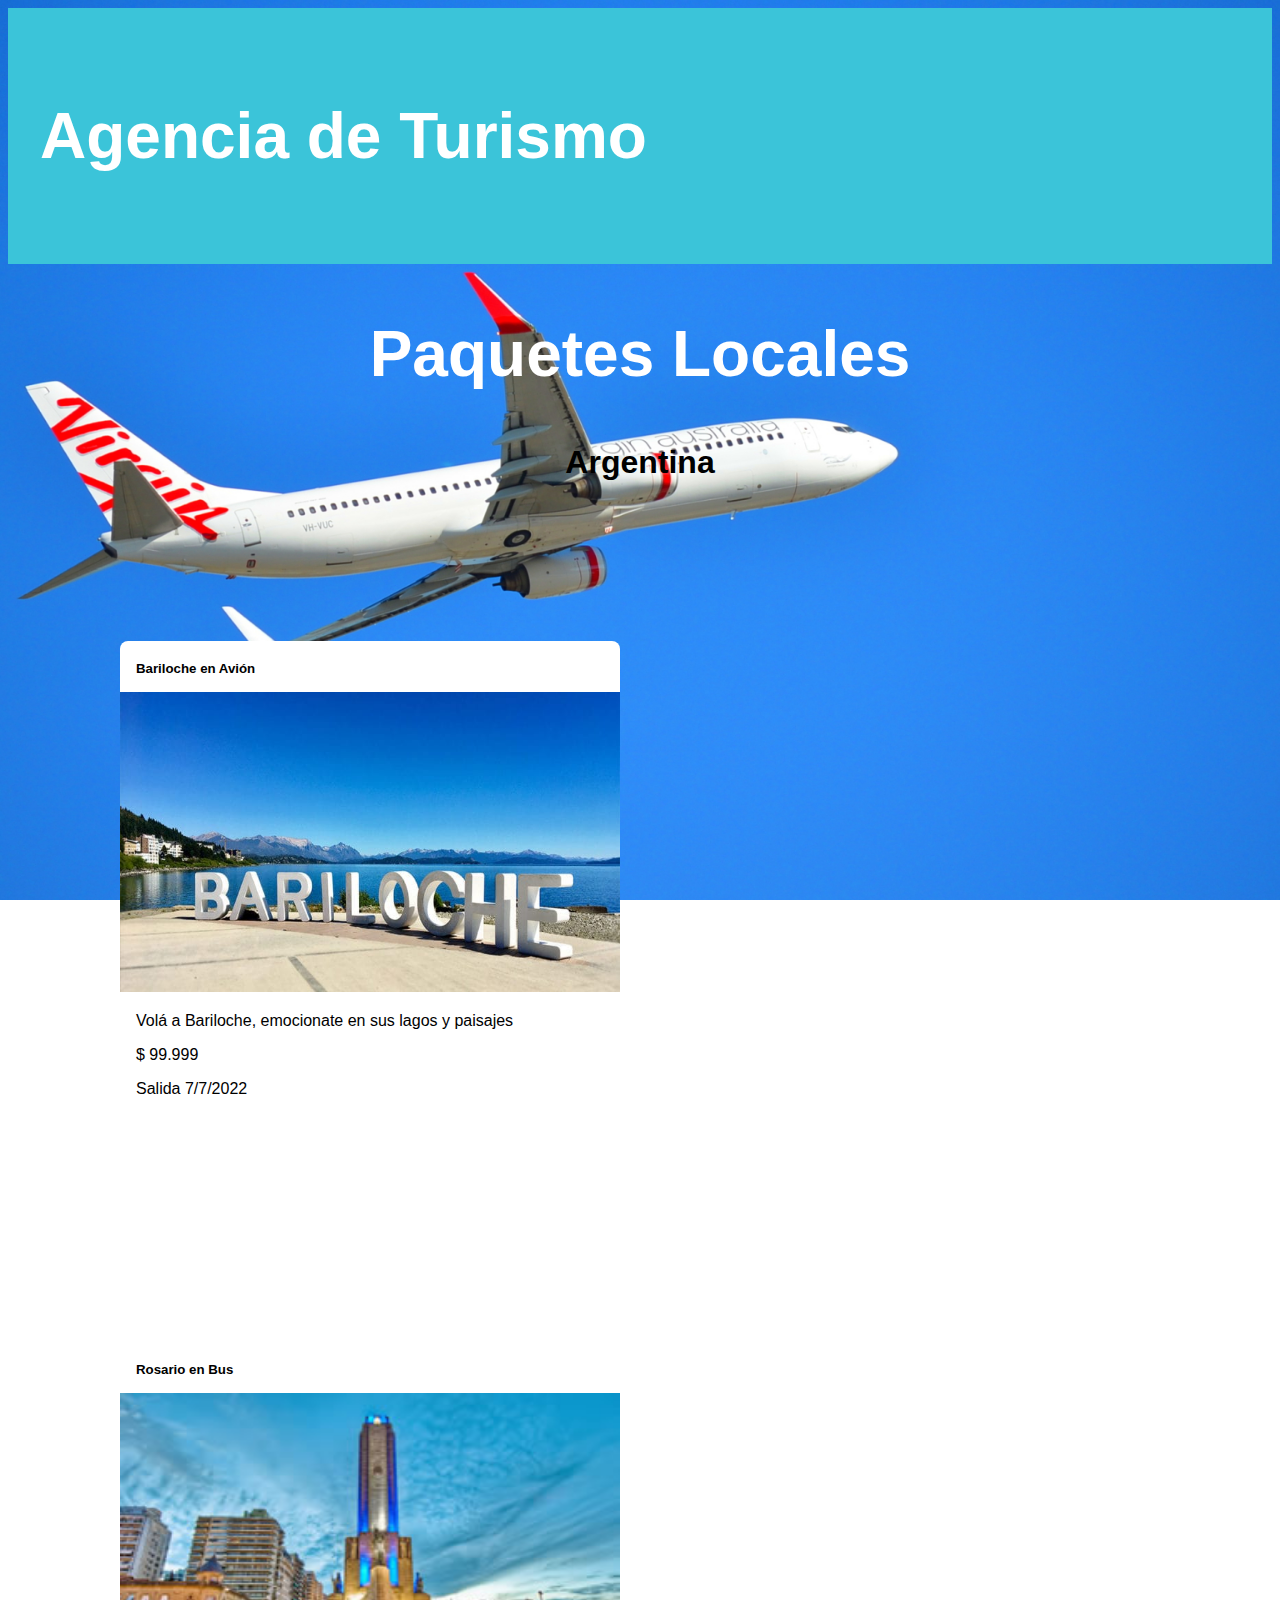
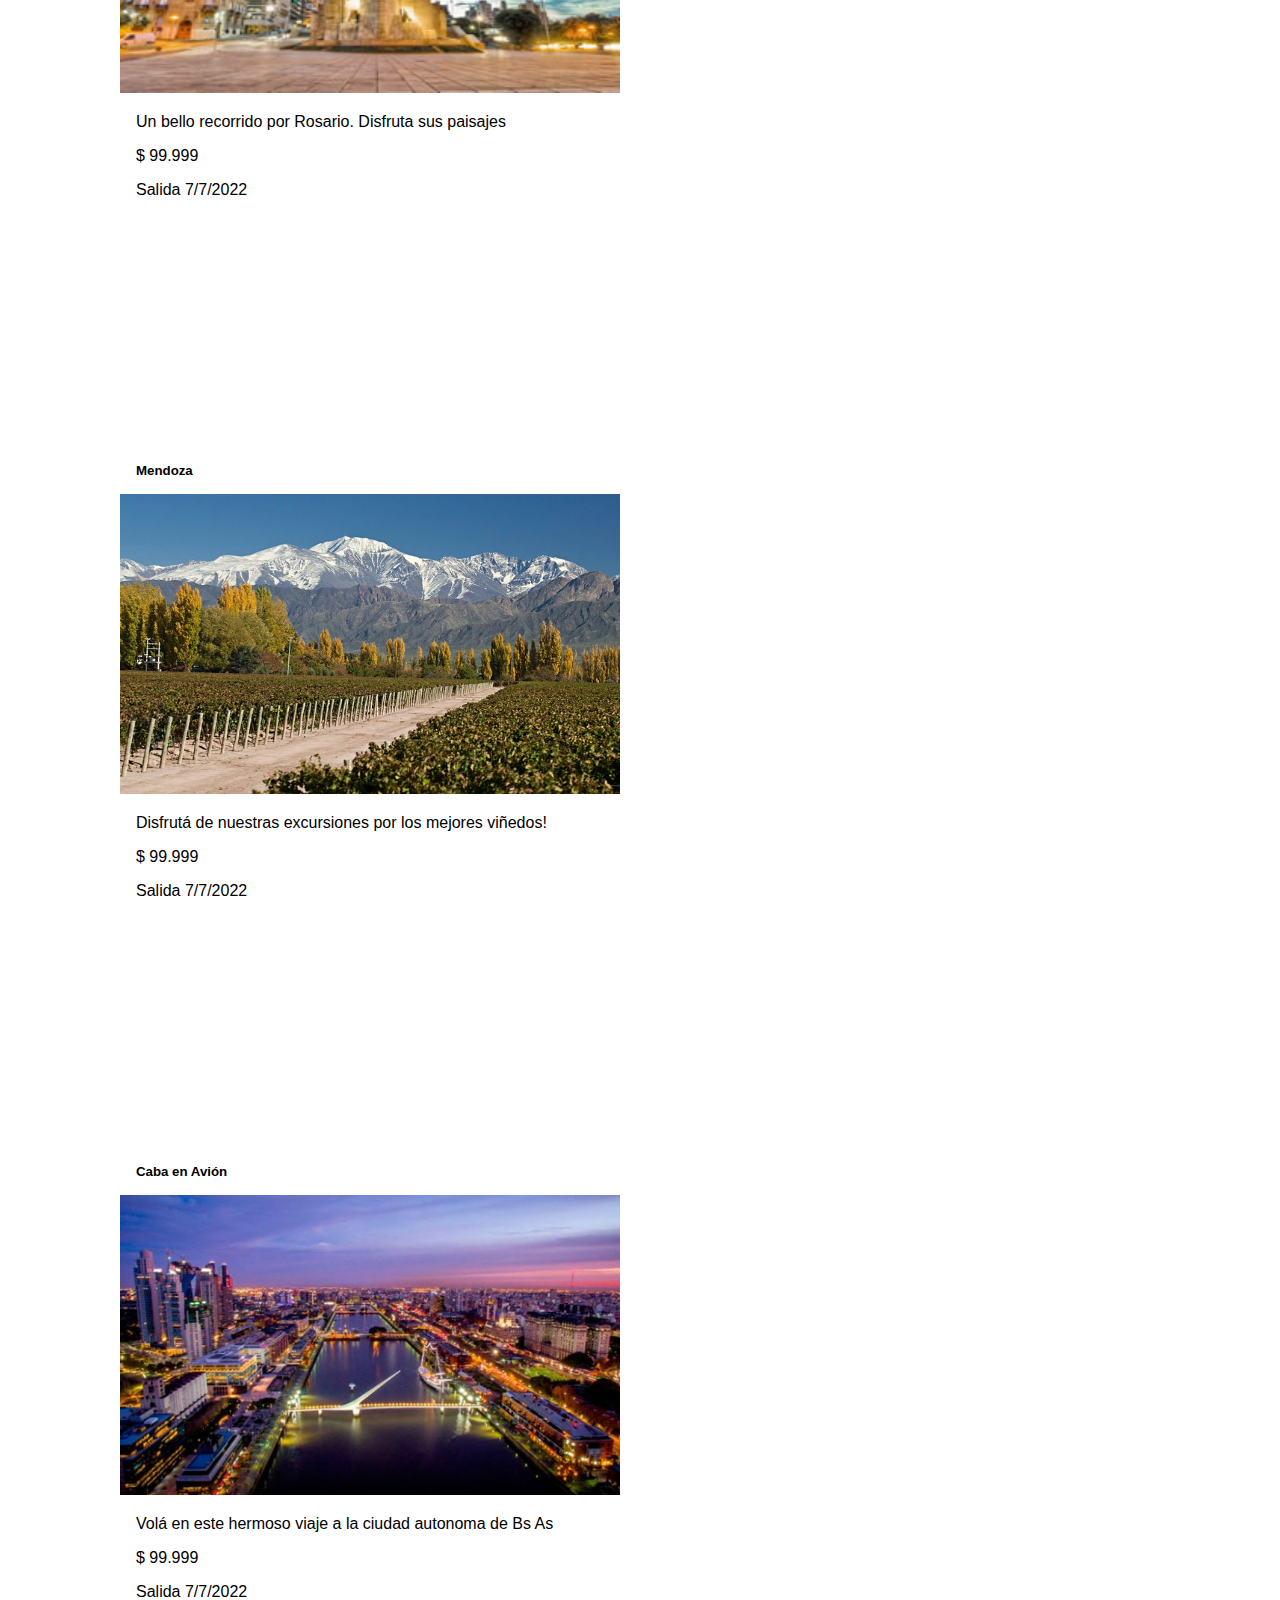
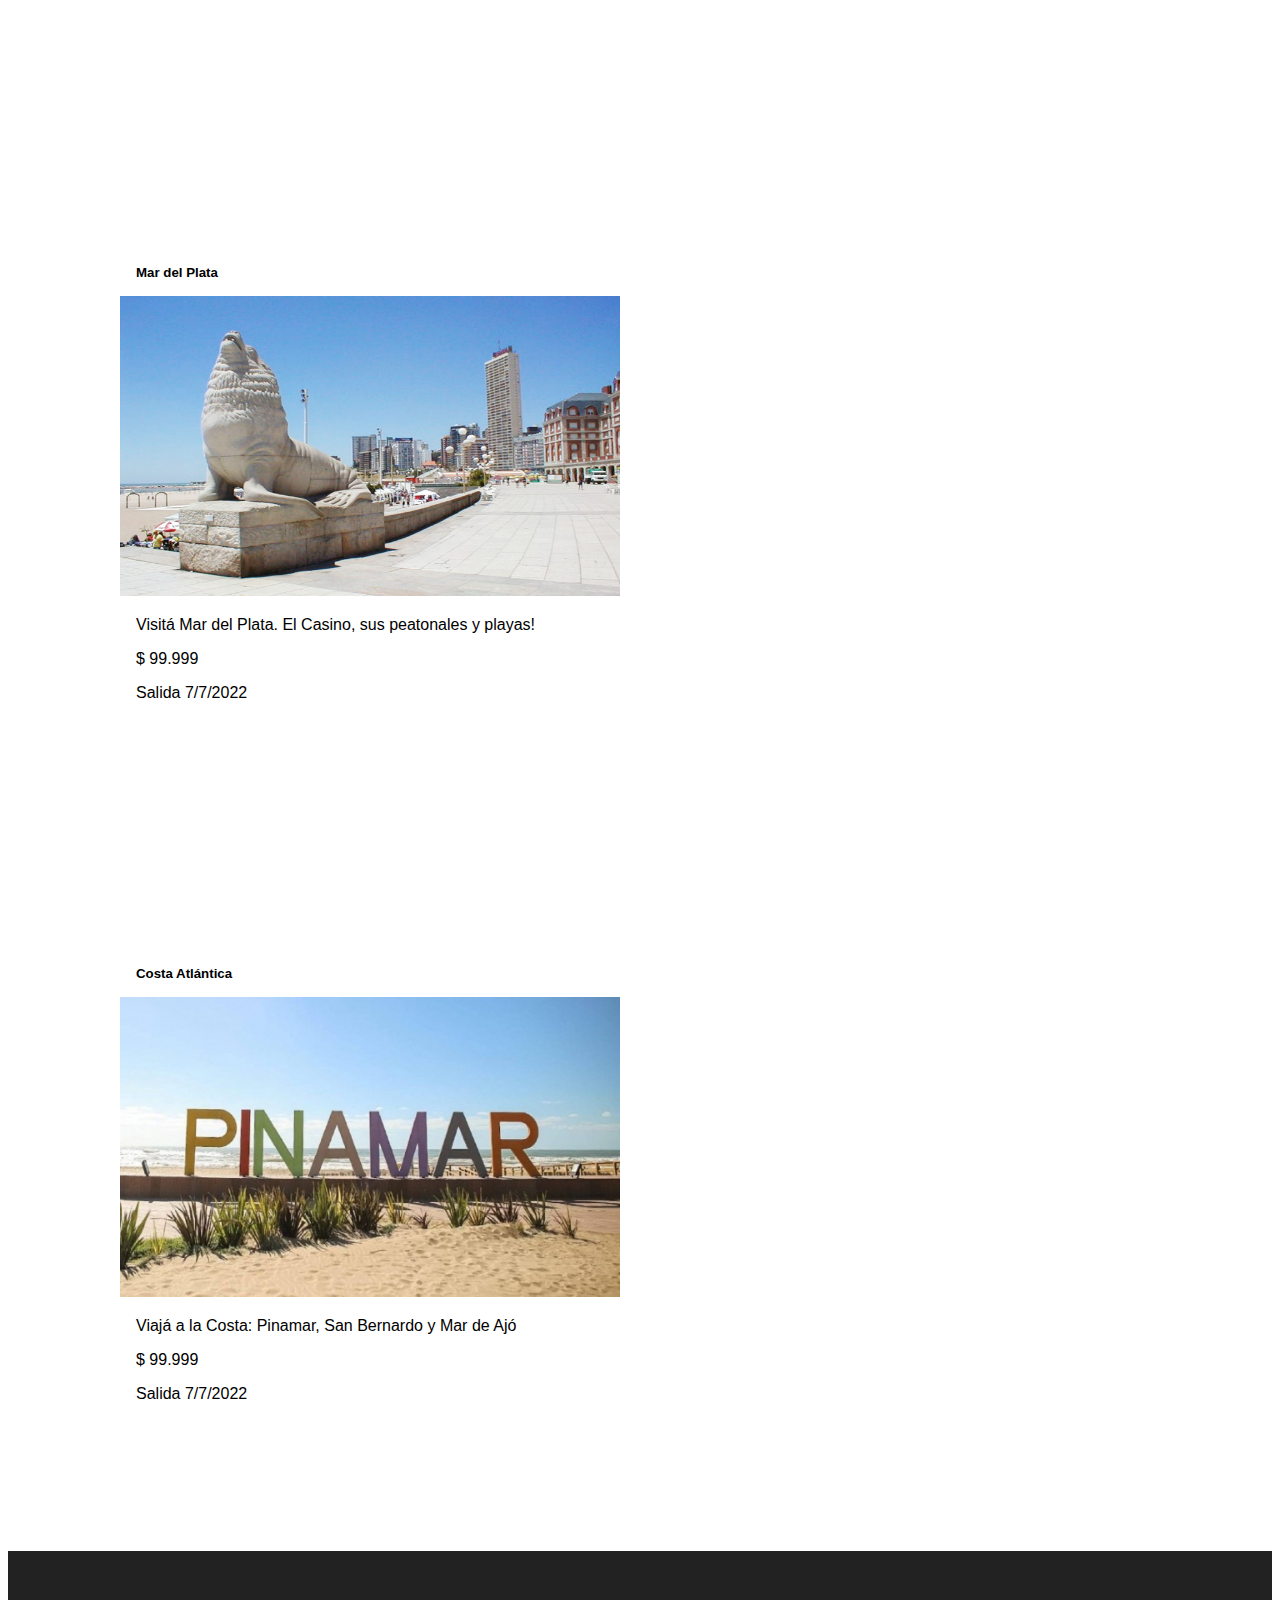
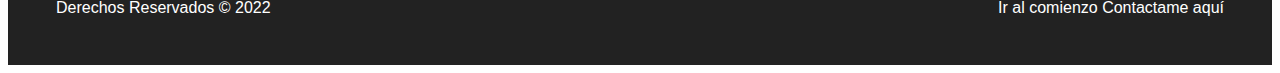
<file: src/main/resources/static/argentina.html>
<!DOCTYPE html>

<html>
    <head>
        <title>TODO supply a title</title>
        <meta charset="UTF-8">
        <link href="css/argentina.css" rel="stylesheet" type="text/css"/>
    </head>
    <body>
        <header id="titulo">
            <h1>Agencia de Turismo</h1> 

            <ul class="social-icons" id="l2">
                <li><a href="index.html" class="social-icon"><i class="fa fa fa-home">Home</i></a></li>
                <li><a href="argentina.html" class="social-icon">Argentina <i></i></a></li>
                <li><a href="destinos.html" class="social-icon">Destinos <i></i></a></li>
                <li><a href="hoteles.html" class="social-icon">Hoteles <i></i></a></li>
                <li><a href="mailto:angelo3322as@gmail.com" class="social-icon"><i class="fa fa-google-plus"></i>Correo</a></li>
            </ul>

        </header>
        
        <h2><span style="color: white">Paquetes Locales</span></h2>
        
        <h3><span style="color: black">Argentina</span></h3>
        
        <main class="main">
            <section class="container">

                <div class="forma">

                    <div class="item" id="item1">
                        <article class="post">
                            <h5>Bariloche en Avión</h5>
                            <img src="images/bariloche.jpg" width="500" height="300">
                            <p>Volá a Bariloche, emocionate en sus lagos 
                                y paisajes</p>
                            <p>$ 99.999</p>
                            <p>Salida 7/7/2022</p>
                        </article>
                    </div>

                    <div class="item" id="item1">
                        <article class="post">
                            <h5>Rosario en Bus</h5>

                            <img src="images/rosario.jpg" width="500" height="300">
                            <p>Un bello recorrido por Rosario. Disfruta 
                                sus paisajes</p>
                            <p>$ 99.999</p>
                            <p>Salida 7/7/2022</p>
                        </article>
                    </div>

                    <div class="item" id="item1">
                        <article class="post">
                            <h5>Mendoza</h5>
                            <img src="images/mendoza.jpg" width="500" height="300">
                            <p>Disfrutá de nuestras excursiones por los 
                                mejores viñedos!</p>
                            <p>$ 99.999</p>
                            <p>Salida 7/7/2022</p>
                        </article>
                    </div>

                    <div class="item" id="item1">
                        <article class="post">
                            <h5>Caba en Avión</h5>
                            <img src="images/cabaavion.jpg" width="500" height="300">
                            <p>Volá en este hermoso viaje a la ciudad 
                                autonoma de Bs As</p>
                            <p>$ 99.999</p>
                            <p>Salida 7/7/2022</p>
                        </article>
                    </div>

                    <div class="item" id="item1">
                        <article class="post">
                            <h5>Mar del Plata</h5>
                            <img src="images/mardelplata.jpg" width="500" height="300">
                            <p>Visitá Mar del Plata. El Casino, sus 
                                peatonales y playas!</p>
                            <p>$ 99.999</p>
                            <p>Salida 7/7/2022</p>
                        </article>
                    </div>

                    <div class="item" id="item1">
                        <article class="post">
                            <h5>Costa Atlántica</h5>
                            <img src="images/pinamar.jpg" width="500" height="300">
                            <p>Viajá a la Costa: Pinamar, San Bernardo y 
                                Mar de Ajó</p>
                            <p>$ 99.999</p>
                            <p>Salida 7/7/2022</p>
                        </article>
                    </div>
                </div>
            </section>
        </main>
        <footer>
            <section>
            <a href="#titulo">Ir al comienzo</a>
            <a href="mailto:angelo3322as@gmail.com">Contactame aquí</a>
            </section>
            <p>Derechos Reservados &COPY; 2022</p>
        </footer>
    </body>
</html>
</file>
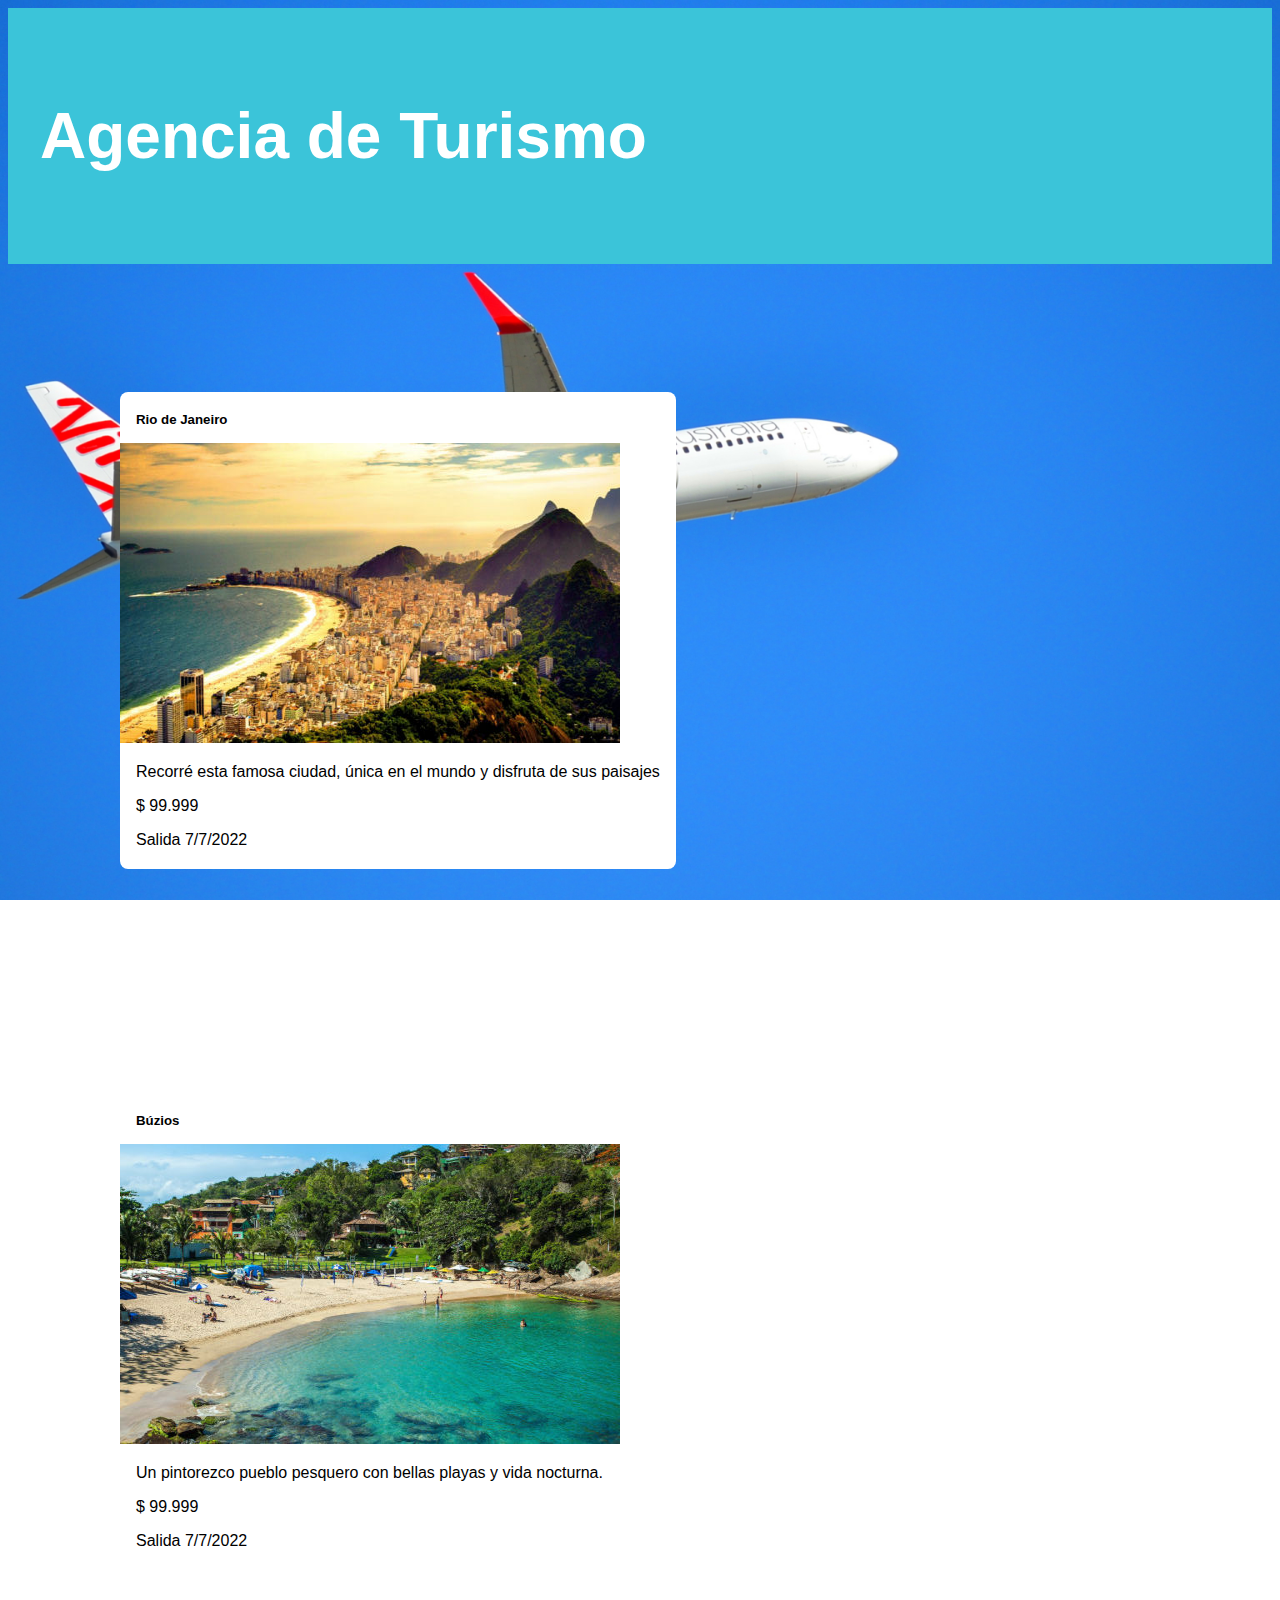
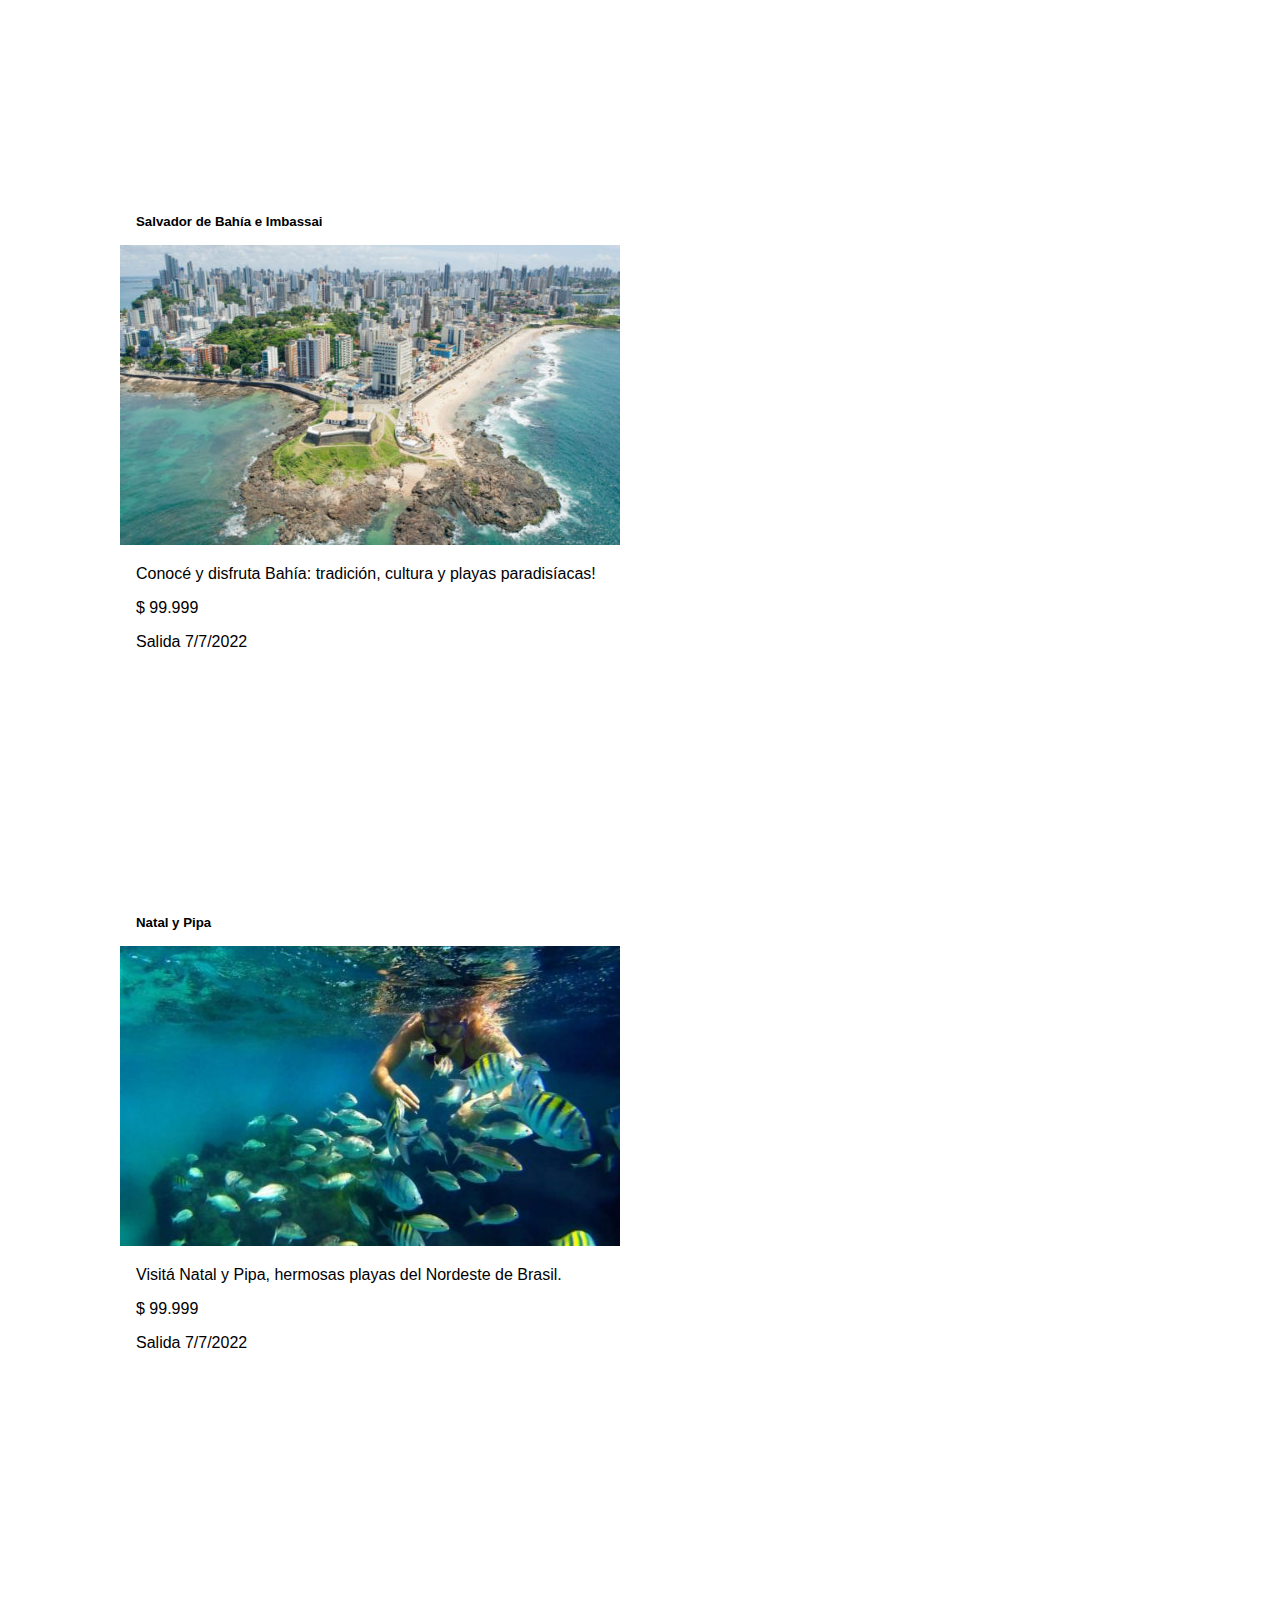
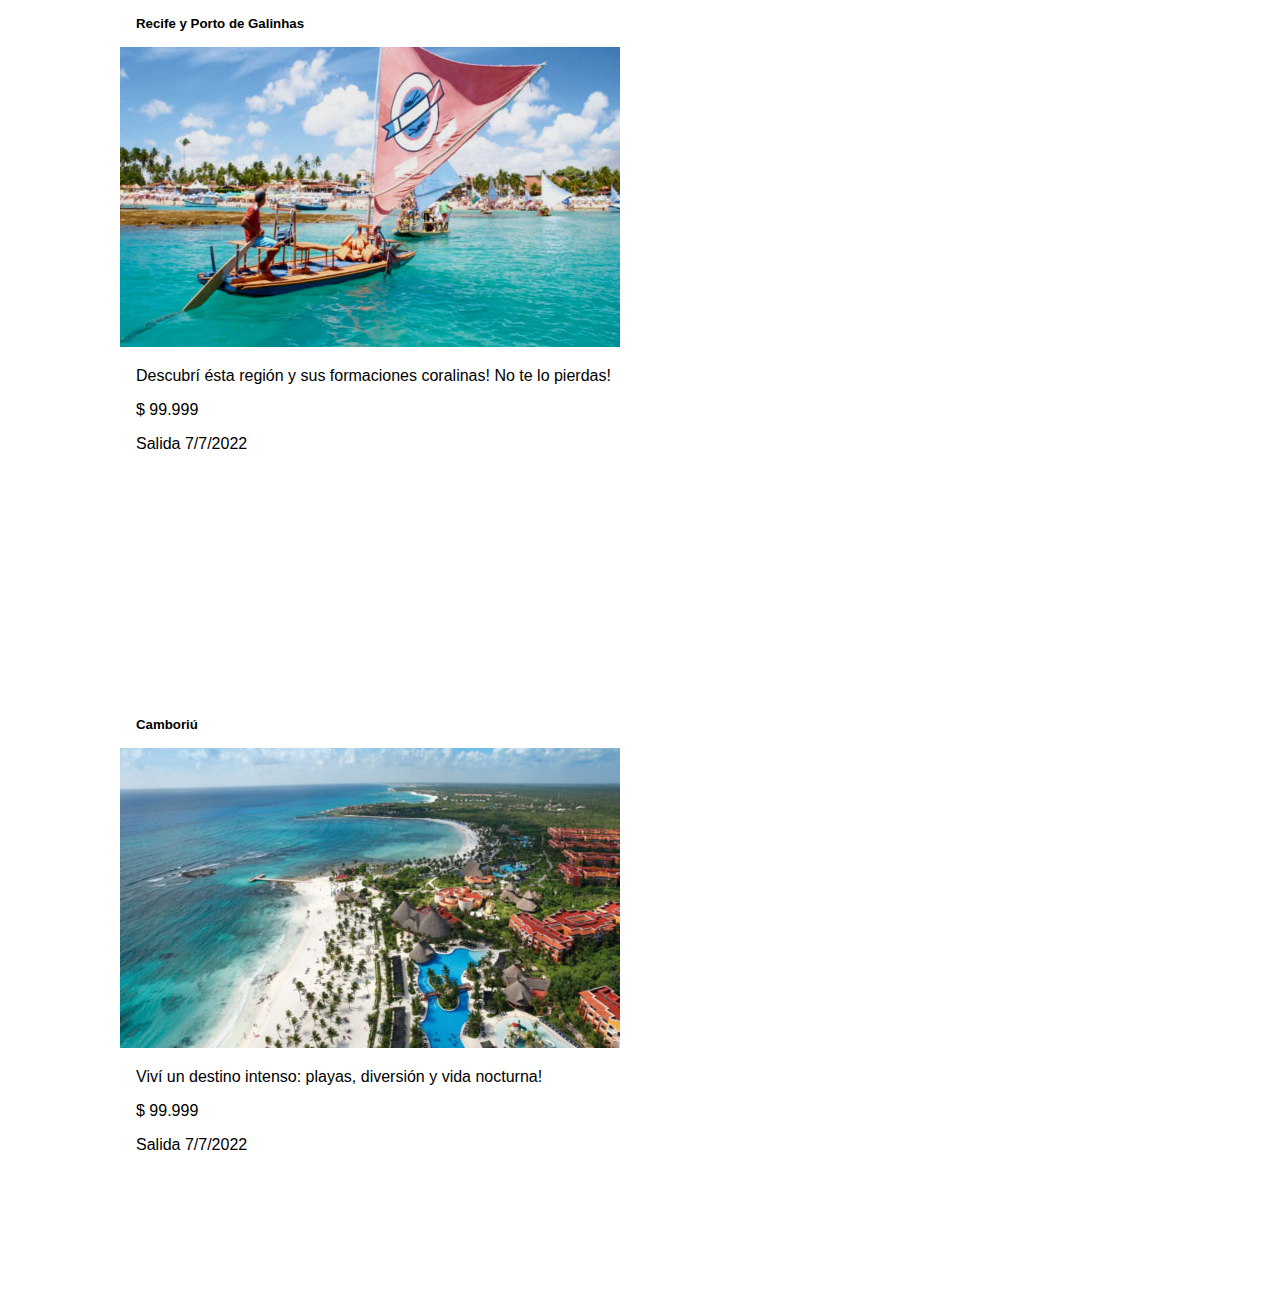
<file: src/main/resources/static/brasil.html>
<!DOCTYPE html>

<html>
    <head>
        <title>TODO supply a title</title>
        <meta charset="UTF-8">
        <meta name="viewport" content="width=device-width, initial-scale=1.0">
        <link href="css/brasil.css" rel="stylesheet" type="text/css"/>
    </head>
    <body>
        <header id="titulo">
            <h1>Agencia de Turismo</h1> 

            <ul class="social-icons" id="l2">
                <li><a href="index.html" class="social-icon"><i class="fa fa fa-home">Home</i></a></li>
                <li><a href="argentina.html" class="social-icon">Argentina <i></i></a></li>
                <li><a href="destinos.html" class="social-icon">Destinos <i></i></a></li>
                <li><a href="hoteles.html" class="social-icon">Hoteles <i></i></a></li>
                <li><a href="mailto:angelo3322as@gmail.com" class="social-icon"><i class="fa fa-google-plus"></i>Correo</a></li>
            </ul>

        </header>
        <main class="main">
            <section class="container">

                <div class="forma">

                    <div class="item" id="item1">
                        <article class="post">
                            <h5>Rio de Janeiro</h5>
                            <img src="img/janeiro.jpg" width="500" height="300">
                            <p>Recorré esta famosa ciudad, única en el mundo y 
                                disfruta de sus paisajes</p>
                            <p>$ 99.999</p>
                            <p>Salida 7/7/2022</p>
                        </article>
                    </div>

                    <div class="item" id="item1">
                        <article class="post">
                            <h5>Búzios</h5>

                            <img src="img/buzios.jpg" width="500" height="300">
                            <p>Un pintorezco pueblo pesquero con bellas playas 
                                y vida nocturna.</p>
                            <p>$ 99.999</p>
                            <p>Salida 7/7/2022</p>
                        </article>
                    </div>

                    <div class="item" id="item1">
                        <article class="post">
                            <h5>Salvador de Bahía e Imbassai</h5>
                            <img src="img/salvador.jpg" width="500" height="300">
                            <p>Conocé y disfruta Bahía: tradición, cultura y playas 
                                paradisíacas!</p>
                            <p>$ 99.999</p>
                            <p>Salida 7/7/2022</p>
                        </article>
                    </div>

                    <div class="item" id="item1">
                        <article class="post">
                            <h5>Natal y Pipa</h5>
                            <img src="img/natal.jpg" width="500" height="300">
                            <p>Visitá Natal y Pipa, hermosas playas del Nordeste 
                                de Brasil.</p>
                            <p>$ 99.999</p>
                            <p>Salida 7/7/2022</p>
                        </article>
                    </div>

                    <div class="item" id="item1">
                        <article class="post">
                            <h5>Recife y Porto de Galinhas</h5>
                            <img src="img/porto.jpg" width="500" height="300">
                            <p>Descubrí ésta región y sus formaciones coralinas! 
                                No te lo pierdas!</p>
                            <p>$ 99.999</p>
                            <p>Salida 7/7/2022</p>
                        </article>
                    </div>

                    <div class="item" id="item1">
                        <article class="post">
                            <h5>Camboriú</h5>
                            <img src="img/playa.jpg" width="500" height="300">
                            <p>Viví un destino intenso: playas, diversión 
                                y vida nocturna!</p>
                            <p>$ 99.999</p>
                            <p>Salida 7/7/2022</p>
                        </article>
                    </div>
                </div>
            </section>
        </main>
    </body>
</html>
</file>
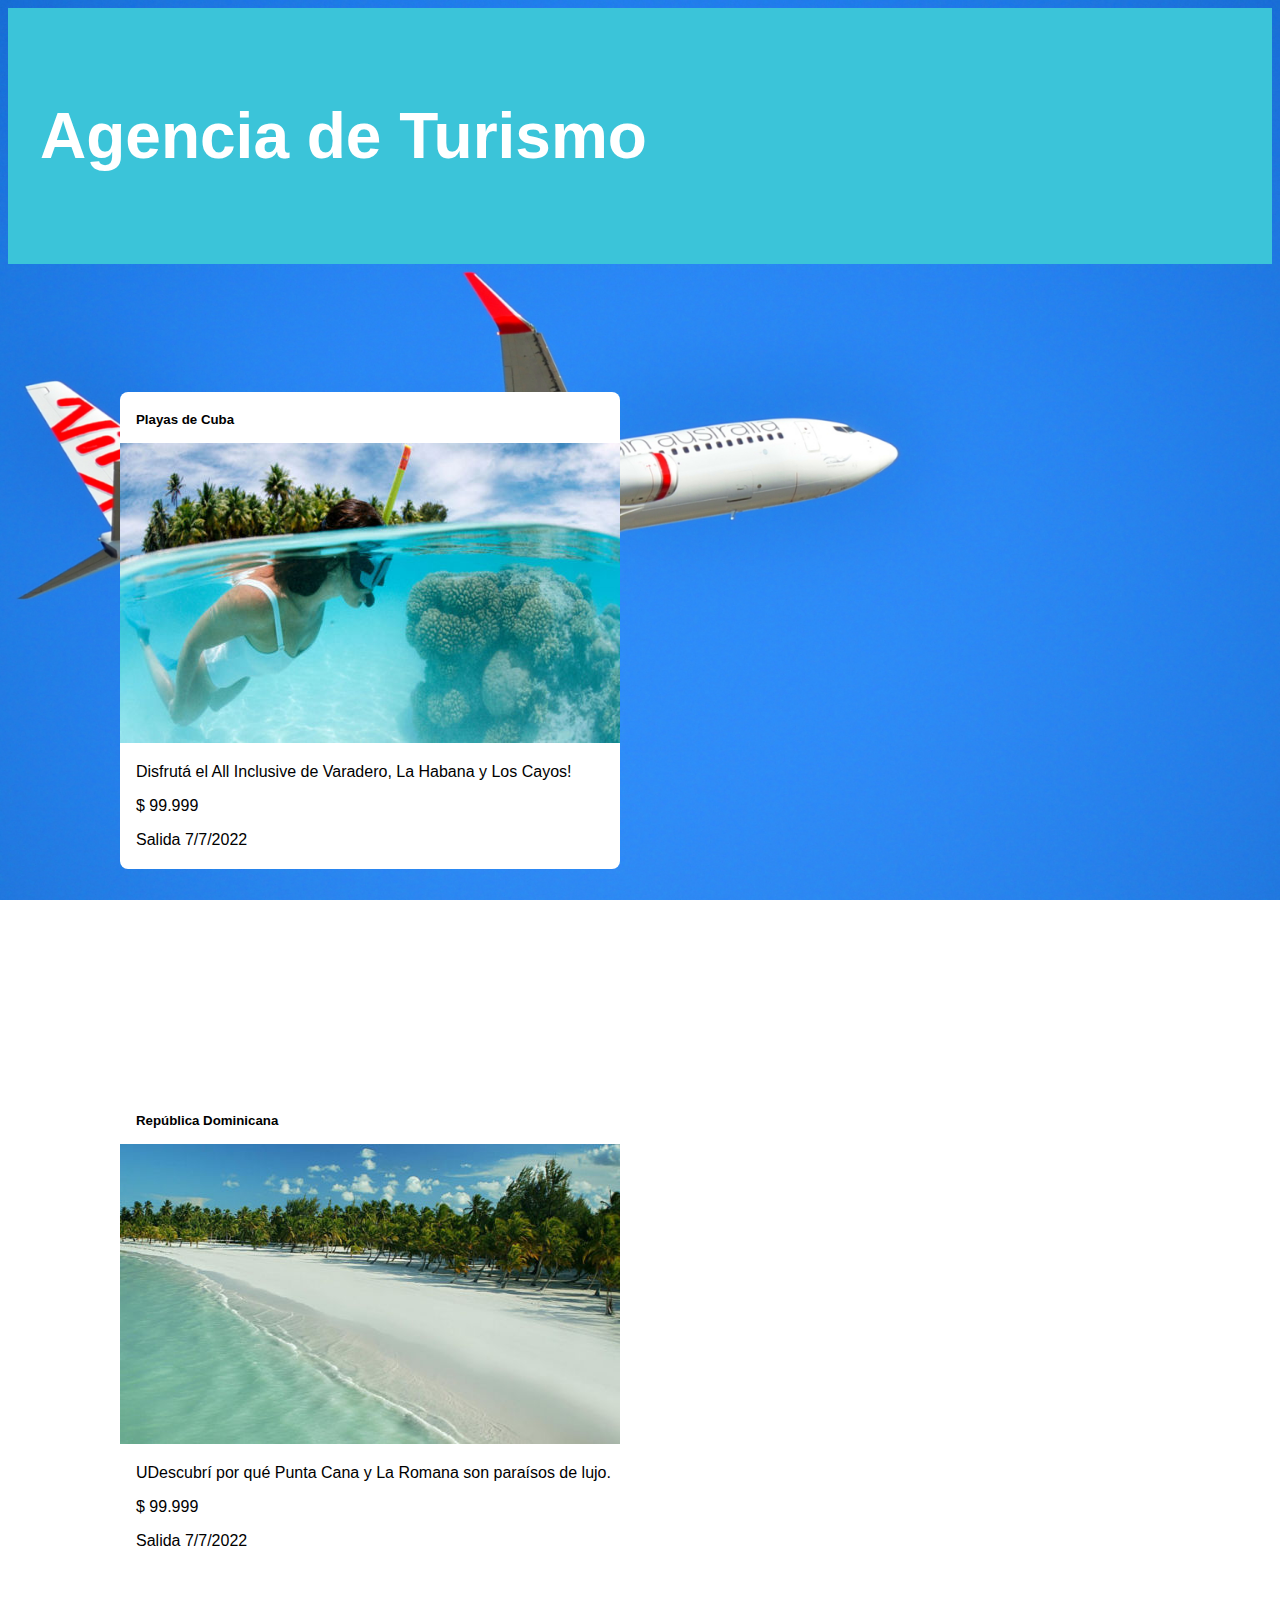
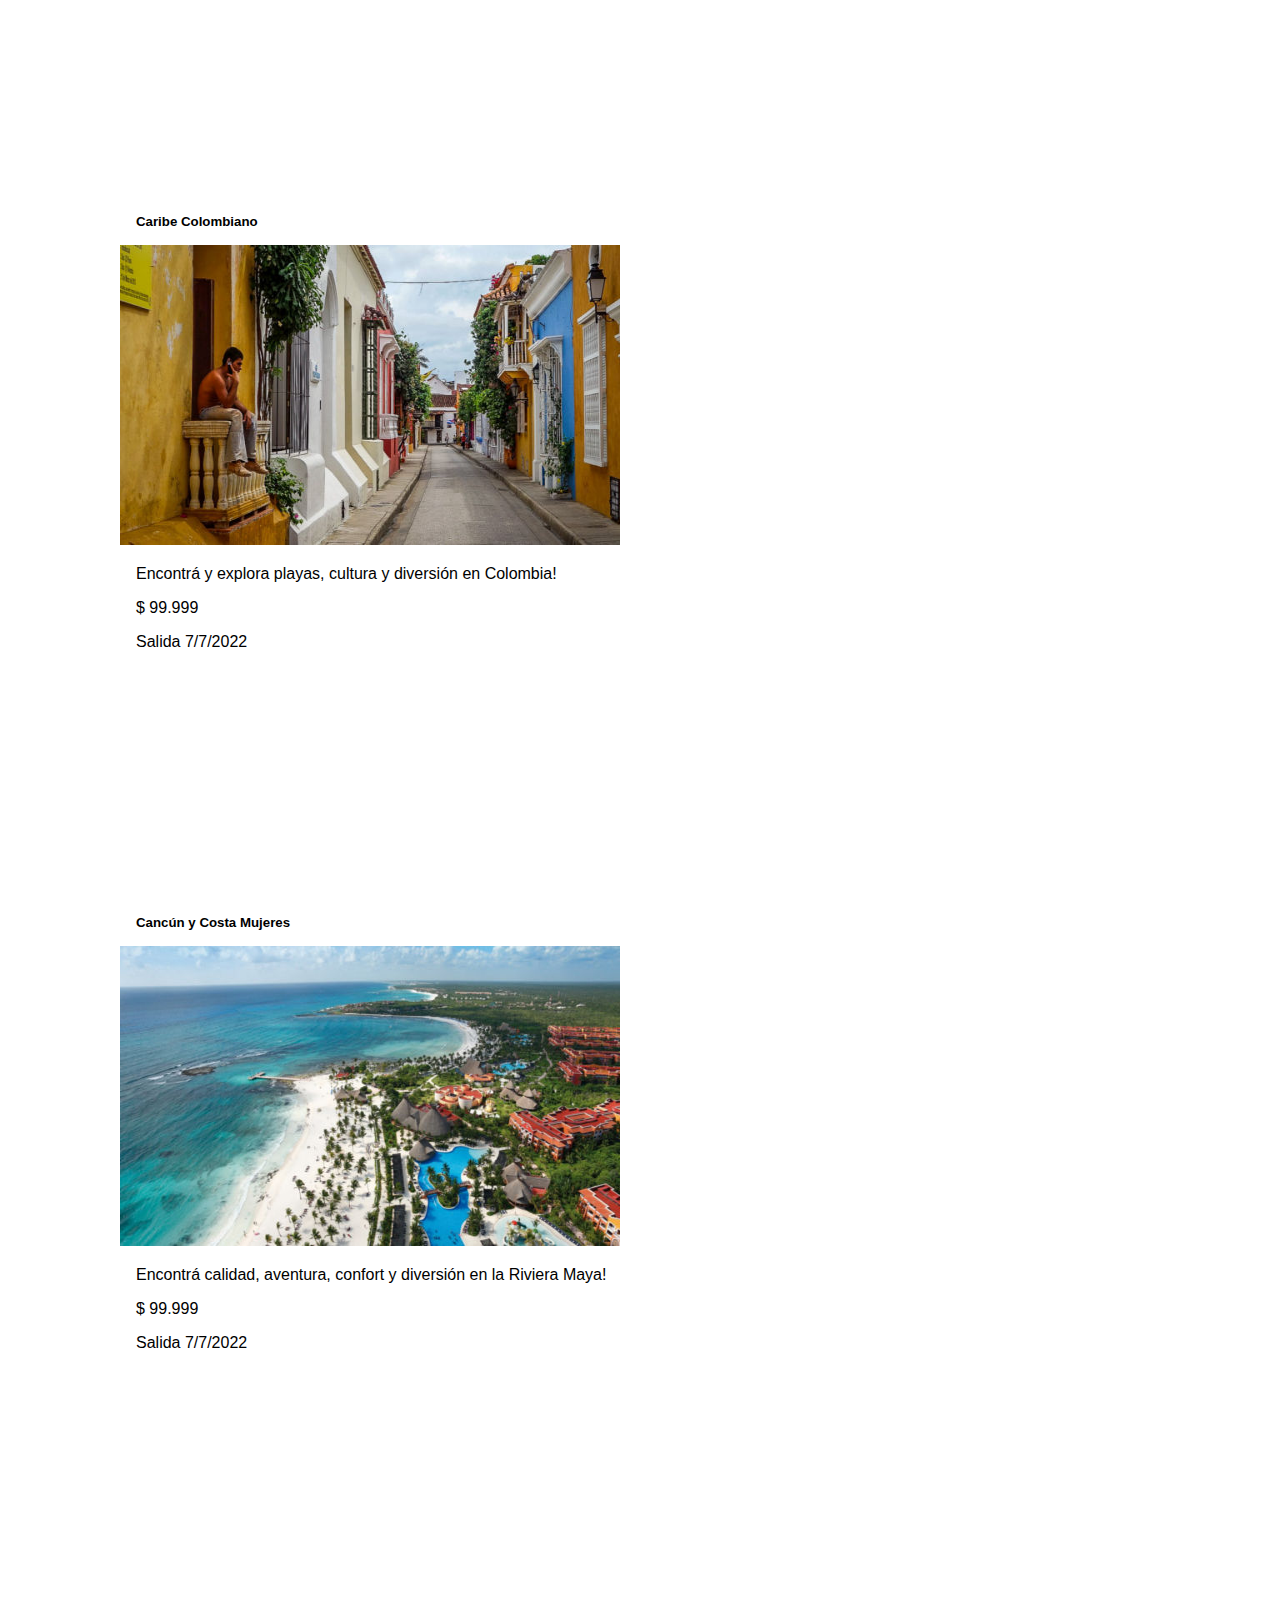
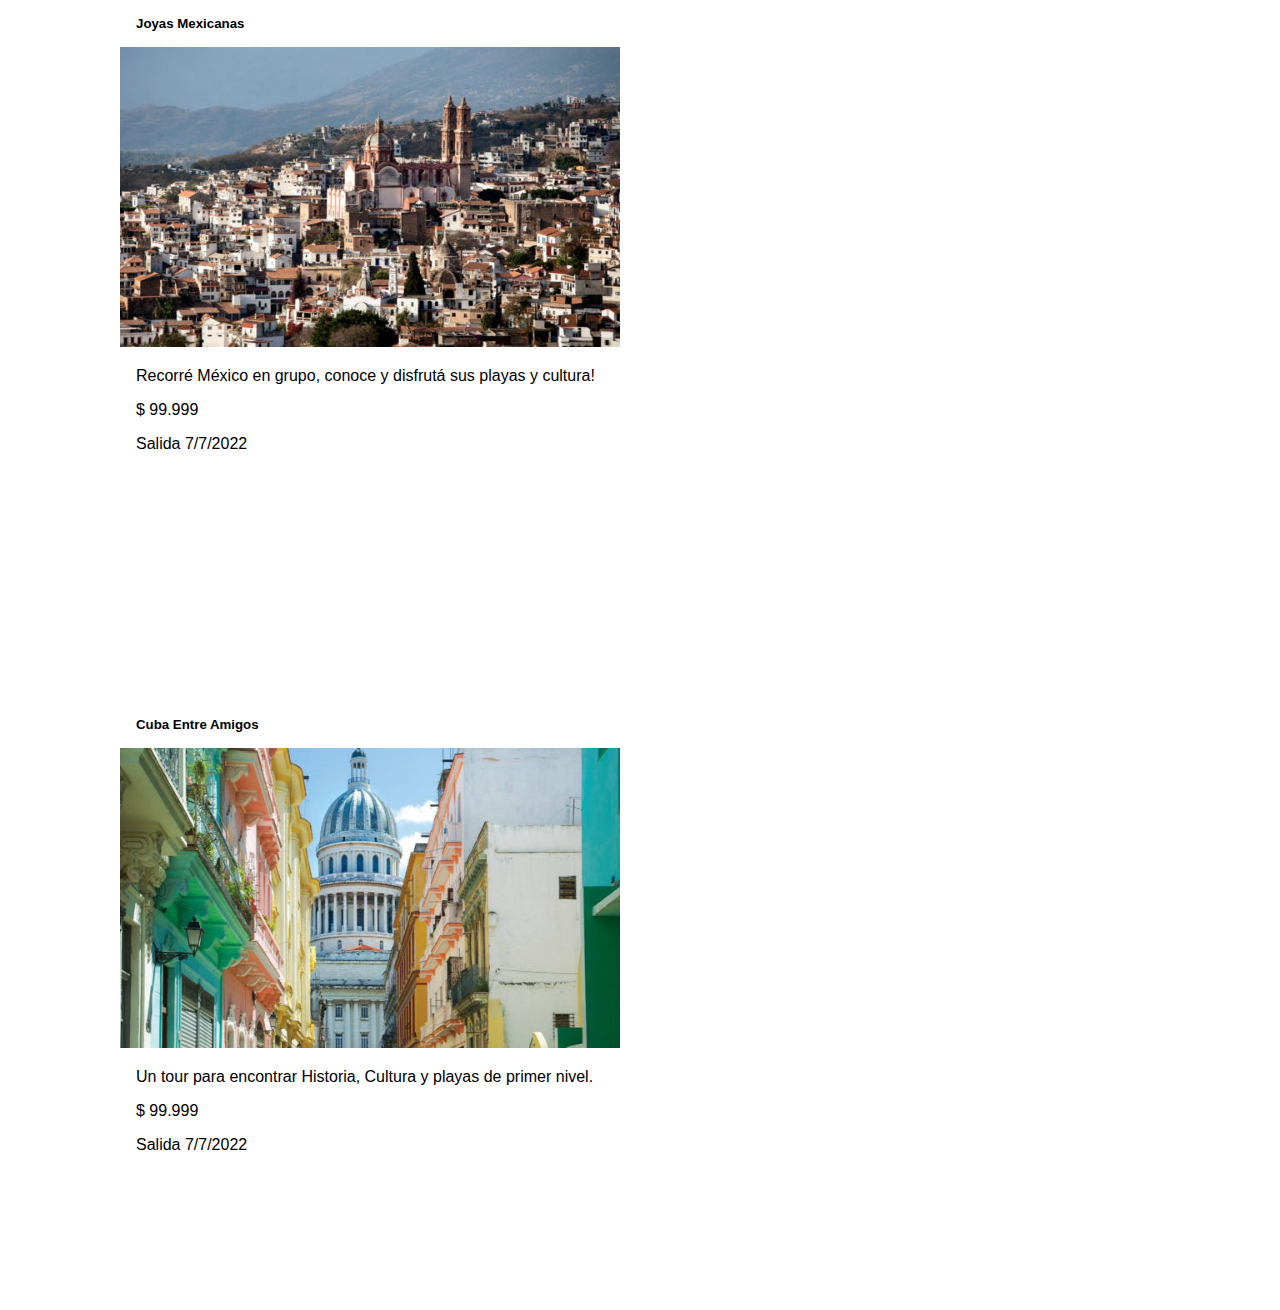
<file: src/main/resources/static/caribe.html>
<!DOCTYPE html>

<html>
    <head>
        <title>TODO supply a title</title>
        <meta charset="UTF-8">
        <link href="css/caribe.css" rel="stylesheet" type="text/css"/>
    </head>
    <body>
        <header id="titulo">
            <h1>Agencia de Turismo</h1> 

            <ul class="social-icons" id="l2">
                <li><a href="index.html" class="social-icon"><i class="fa fa fa-home">Home</i></a></li>
                <li><a href="argentina.html" class="social-icon">Argentina <i></i></a></li>
                <li><a href="destinos.html" class="social-icon">Destinos <i></i></a></li>
                <li><a href="hoteles.html" class="social-icon">Hoteles <i></i></a></li>
                <li><a href="mailto:angelo3322as@gmail.com" class="social-icon"><i class="fa fa-google-plus"></i>Correo</a></li>
            </ul>

        </header>
        <main class="main">
            <section class="container">

                <div class="forma">

                    <div class="item" id="item1">
                        <article class="post">
                            <h5>Playas de Cuba</h5>
                            <img src="img/cuba.jpg" width="500" height="300">
                            <p>Disfrutá el All Inclusive de Varadero, La Habana y 
                                Los Cayos!</p>
                            <p>$ 99.999</p>
                            <p>Salida 7/7/2022</p>
                        </article>
                    </div>

                    <div class="item" id="item1">
                        <article class="post">
                            <h5>República Dominicana</h5>

                            <img src="img/dominicana.jpg" width="500" height="300">
                            <p>UDescubrí por qué Punta Cana y La Romana son 
                                paraísos de lujo.</p>
                            <p>$ 99.999</p>
                            <p>Salida 7/7/2022</p>
                        </article>
                    </div>

                    <div class="item" id="item1">
                        <article class="post">
                            <h5>Caribe Colombiano</h5>
                            <img src="img/cartagena.jpg" width="500" height="300">
                            <p>Encontrá y explora playas, cultura y diversión en 
                                Colombia!</p>
                            <p>$ 99.999</p>
                            <p>Salida 7/7/2022</p>
                        </article>
                    </div>

                    <div class="item" id="item1">
                        <article class="post">
                            <h5>Cancún y Costa Mujeres</h5>
                            <img src="img/playa.jpg" width="500" height="300">
                            <p>Encontrá calidad, aventura, confort y diversión en 
                                la Riviera Maya!</p>
                            <p>$ 99.999</p>
                            <p>Salida 7/7/2022</p>
                        </article>
                    </div>

                    <div class="item" id="item1">
                        <article class="post">
                            <h5>Joyas Mexicanas</h5>
                            <img src="img/mexico.jpg" width="500" height="300">
                            <p>Recorré México en grupo, conoce y disfrutá sus 
                                playas y cultura!</p>
                            <p>$ 99.999</p>
                            <p>Salida 7/7/2022</p>
                        </article>
                    </div>

                    <div class="item" id="item1">
                        <article class="post">
                            <h5>Cuba Entre Amigos</h5>
                            <img src="img/habana-cuba.jpg" width="500" height="300">
                            <p>Un tour para encontrar Historia, Cultura y playas 
                                de primer nivel.</p>
                            <p>$ 99.999</p>
                            <p>Salida 7/7/2022</p>
                        </article>
                    </div>
                </div>
            </section>
        </main>
    </body>
</html>
</file>
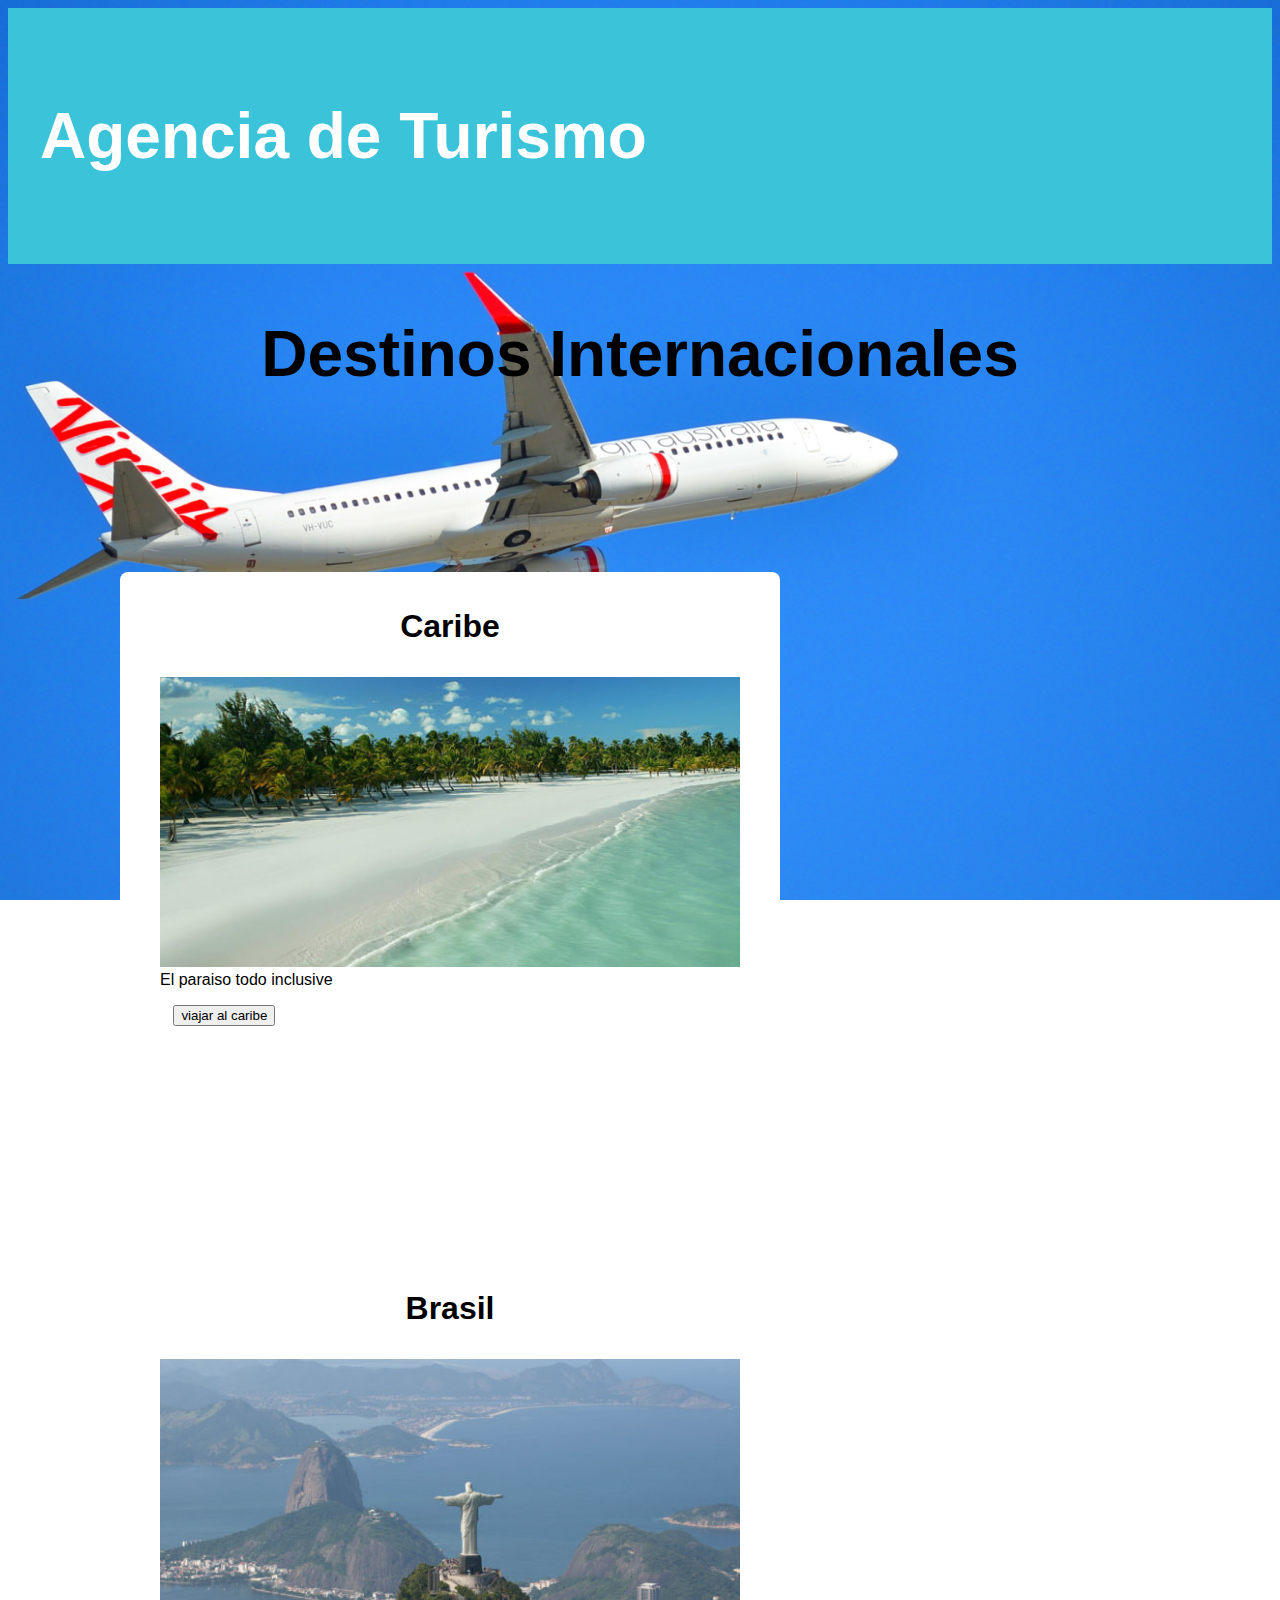
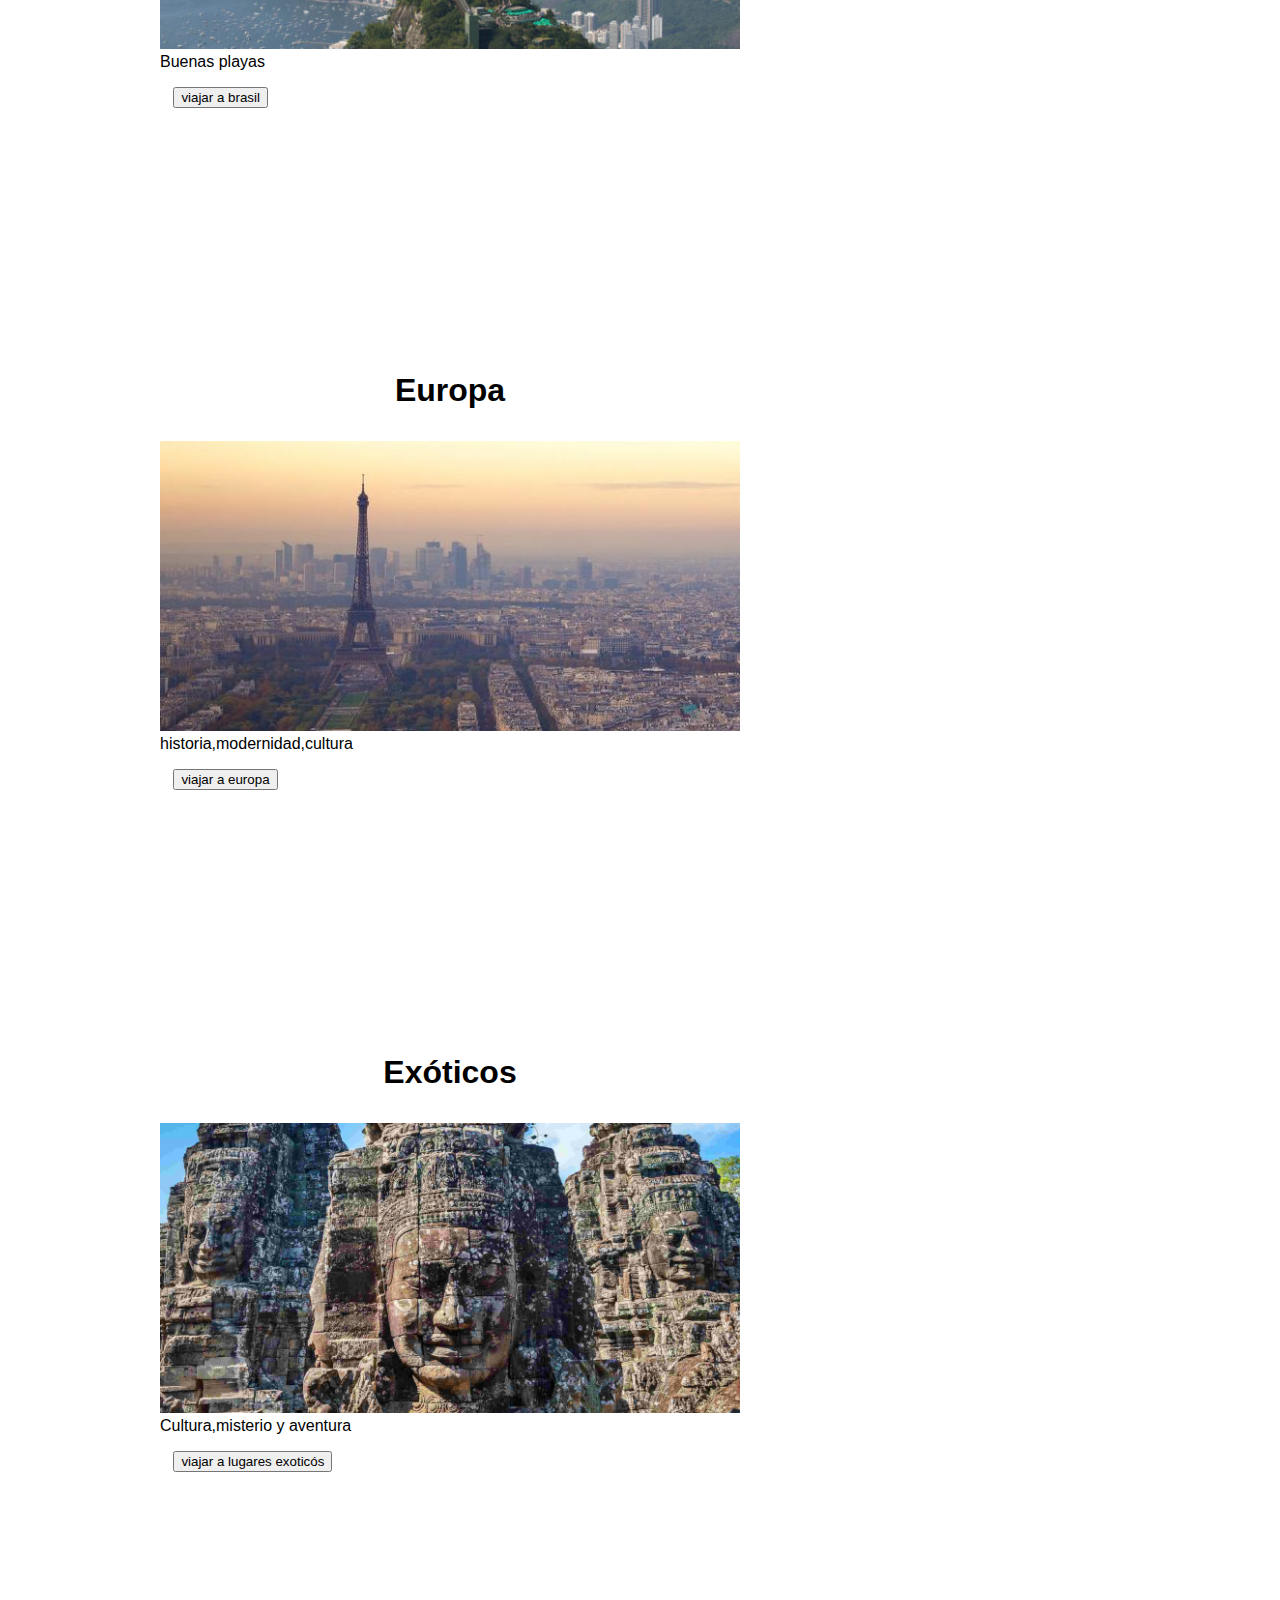
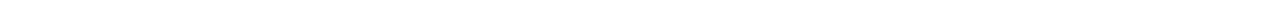
<file: src/main/resources/static/destinos.html>
<!DOCTYPE html>

<html>
    <head>
        <title>TODO supply a title</title>
        <meta charset="UTF-8">
        <link href="css/destinos.css" rel="stylesheet" type="text/css"/>
    </head>
    <body>
        <header id="titulo">
            <h1>Agencia de Turismo</h1> 

            <ul class="social-icons" id="l2">
                <li><a href="index.html" class="social-icon"><i class="fa fa fa-home">Home</i></a></li>
                <li><a href="argentina.html" class="social-icon">Argentina <i></i></a></li>
                <li><a href="destinos.html" class="social-icon">Destinos <i></i></a></li>
                <li><a href="hoteles.html" class="social-icon">Hoteles <i></i></a></li>
                <li><a href="mailto:angelo3322as@gmail.com" class="social-icon"><i class="fa fa-google-plus"></i>Correo</a></li>
            </ul>

        </header>
                <h2>Destinos Internacionales</h2>
            <main class="main">
                <section class="container">

                    <div class="forma">

                        <div class="item" id="item1">
                            <article class="post">
                                <h3>Caribe</h3>
                                <figure>
                                <img src="images/vacacionescaribe.jpg" width="580">
                                <figcaption>El paraiso todo inclusive</figcaption>
                                </figure>
                                <a href="caribe.html"><label>buttom</label> <input class="submit" type="button" value="viajar al caribe" id="button"></a>
                            </article>
                        </div>

                        <div class="item" id="item1">
                            <article class="post">
                                <h3>Brasil</h3>
                                <figure>
                                <img src="images/cristoredentor.jpg" width="580">
                                <figcaption>Buenas playas </figcaption>
                                </figure>
                                <a href="brasil.html"><label>buttom</label> <input class="submit" type="button" value="viajar a brasil" id="button"></a>
                                
                            </article>
                        </div>

                        <div class="item" id="item1">
                            <article class="post">
                                <h3>Europa</h3>
                                <figure>
                                <img src="images/europa.jpg" width="580">
                                <figcaption>historia,modernidad,cultura</figcaption>
                                </figure>
                                <a  href="europa.html"><label>buttom</label> <input class="submit" type="button" value="viajar a europa" id="button"></a>
                                
                            </article>
                        </div>

                        <div class="item" id="item1">
                            <article class="post">
                                <h3>Exóticos</h3>
                                <figure>
                                <img src="images/exoticos.jpg" width="580">
                                <figcaption>Cultura,misterio y aventura</figcaption>
                                </figure>
                                <a href="exoticos.html"><label>buttom</label> <input class="submit" type="button" value="viajar a lugares exoticós" id="button"></a>
                                
                            </article>
                        </div>
                    </div>
                </section>
            </main>

    </body>
</html>
</file>
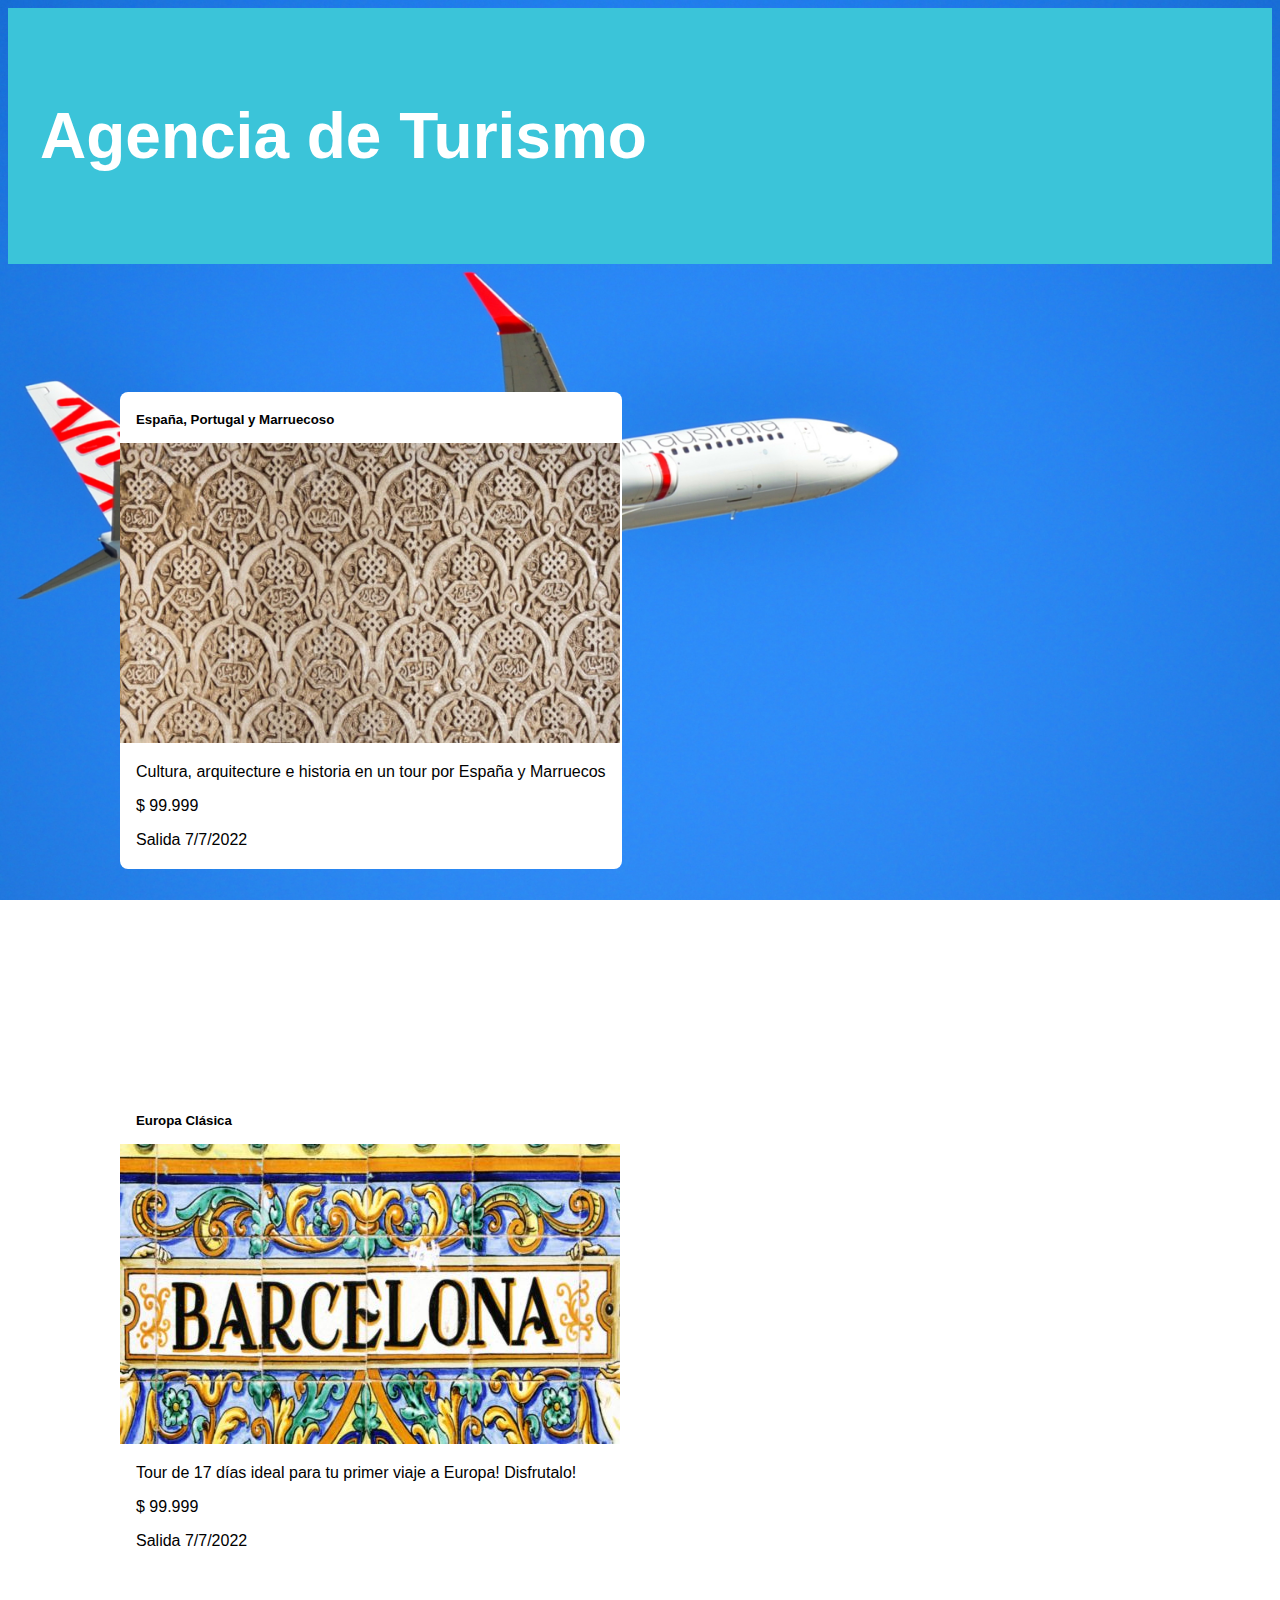
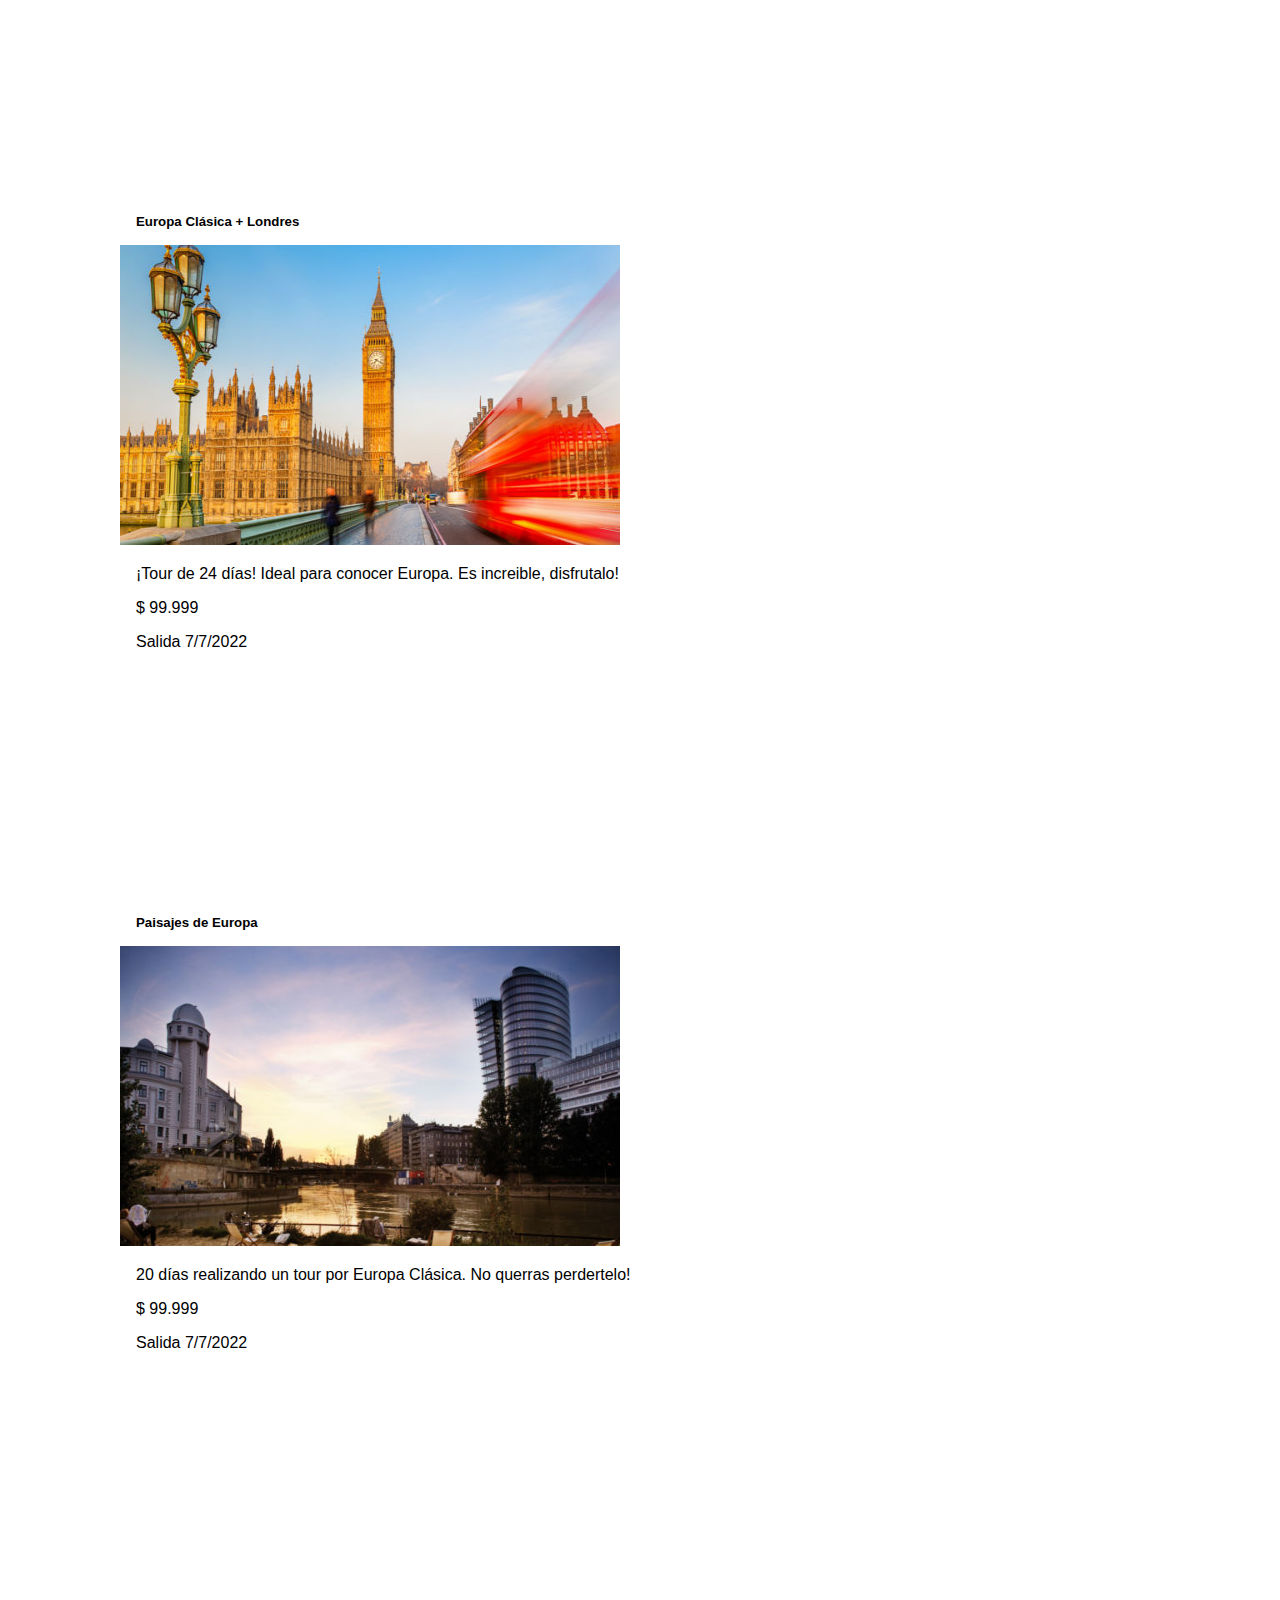
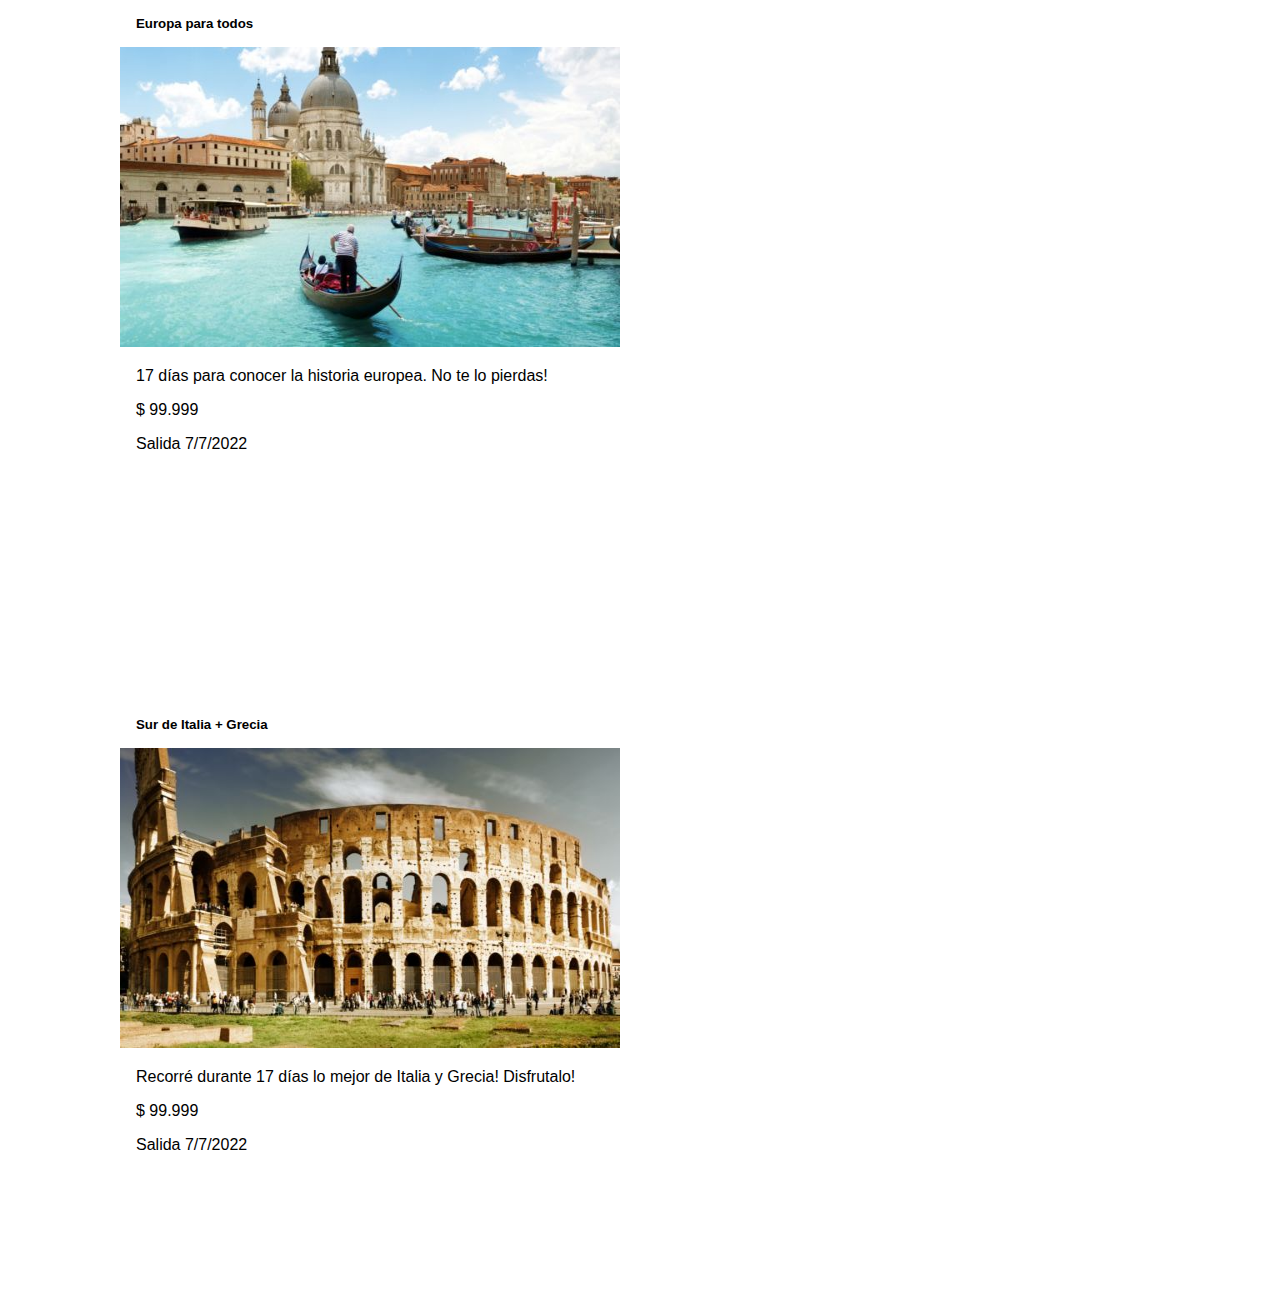
<file: src/main/resources/static/europa.html>
<!DOCTYPE html>

<html>
    <head>
        <title>TODO supply a title</title>
        <meta charset="UTF-8">
        <meta name="viewport" content="width=device-width, initial-scale=1.0">
        <link href="css/europa.css" rel="stylesheet" type="text/css"/>
    </head>
    <body>
        <header id="titulo">
            <h1>Agencia de Turismo</h1> 

            <ul class="social-icons" id="l2">
                <li><a href="index.html" class="social-icon"><i class="fa fa fa-home">Home</i></a></li>
                <li><a href="argentina.html" class="social-icon">Argentina <i></i></a></li>
                <li><a href="destinos.html" class="social-icon">Destinos <i></i></a></li>
                <li><a href="hoteles.html" class="social-icon">Hoteles <i></i></a></li>
                <li><a href="mailto:angelo3322as@gmail.com" class="social-icon"><i class="fa fa-google-plus"></i>Correo</a></li>
            </ul>

        </header>
        <main class="main">
            <section class="container">

                <div class="forma">

                    <div class="item" id="item1">
                        <article class="post">
                            <h5>España, Portugal y Marruecoso</h5>
                            <img src="ima/espana.jpg" width="500" height="300">
                            <p>Cultura, arquitecture e historia en un tour por 
                                España y Marruecos</p>
                            <p>$ 99.999</p>
                            <p>Salida 7/7/2022</p>
                        </article>
                    </div>

                    <div class="item" id="item1">
                        <article class="post">
                            <h5>Europa Clásica</h5>

                            <img src="ima/barcelona.jpg" width="500" height="300">
                            <p>Tour de 17 días ideal para tu primer viaje a 
                                Europa! Disfrutalo!</p>
                            <p>$ 99.999</p>
                            <p>Salida 7/7/2022</p>
                        </article>
                    </div>

                    <div class="item" id="item1">
                        <article class="post">
                            <h5>Europa Clásica + Londres</h5>
                            <img src="ima/londres.jpg" width="500" height="300">
                            <p>¡Tour de 24 días! Ideal para conocer Europa. 
                                Es increible, disfrutalo!</p>
                            <p>$ 99.999</p>
                            <p>Salida 7/7/2022</p>
                        </article>
                    </div>

                    <div class="item" id="item1">
                        <article class="post">
                            <h5>Paisajes de Europa</h5>
                            <img src="ima/austria.jpg" width="500" height="300">
                            <p>20 días realizando un tour por Europa Clásica. 
                                No querras perdertelo!</p>
                            <p>$ 99.999</p>
                            <p>Salida 7/7/2022</p>
                        </article>
                    </div>

                    <div class="item" id="item1">
                        <article class="post">
                            <h5>Europa para todos</h5>
                            <img src="ima/venecia.jpg" width="500" height="300">
                            <p>17 días para conocer la historia europea. No te lo 
                                pierdas!</p>
                            <p>$ 99.999</p>
                            <p>Salida 7/7/2022</p>
                        </article>
                    </div>

                    <div class="item" id="item1">
                        <article class="post">
                            <h5>Sur de Italia + Grecia</h5>
                            <img src="ima/roma.jpg" width="500" height="300">
                            <p>Recorré durante 17 días lo mejor de Italia y Grecia! 
                                Disfrutalo!</p>
                            <p>$ 99.999</p>
                            <p>Salida 7/7/2022</p>
                        </article>
                    </div>
                </div>
            </section>
        </main>
    </body>
</html>
</file>
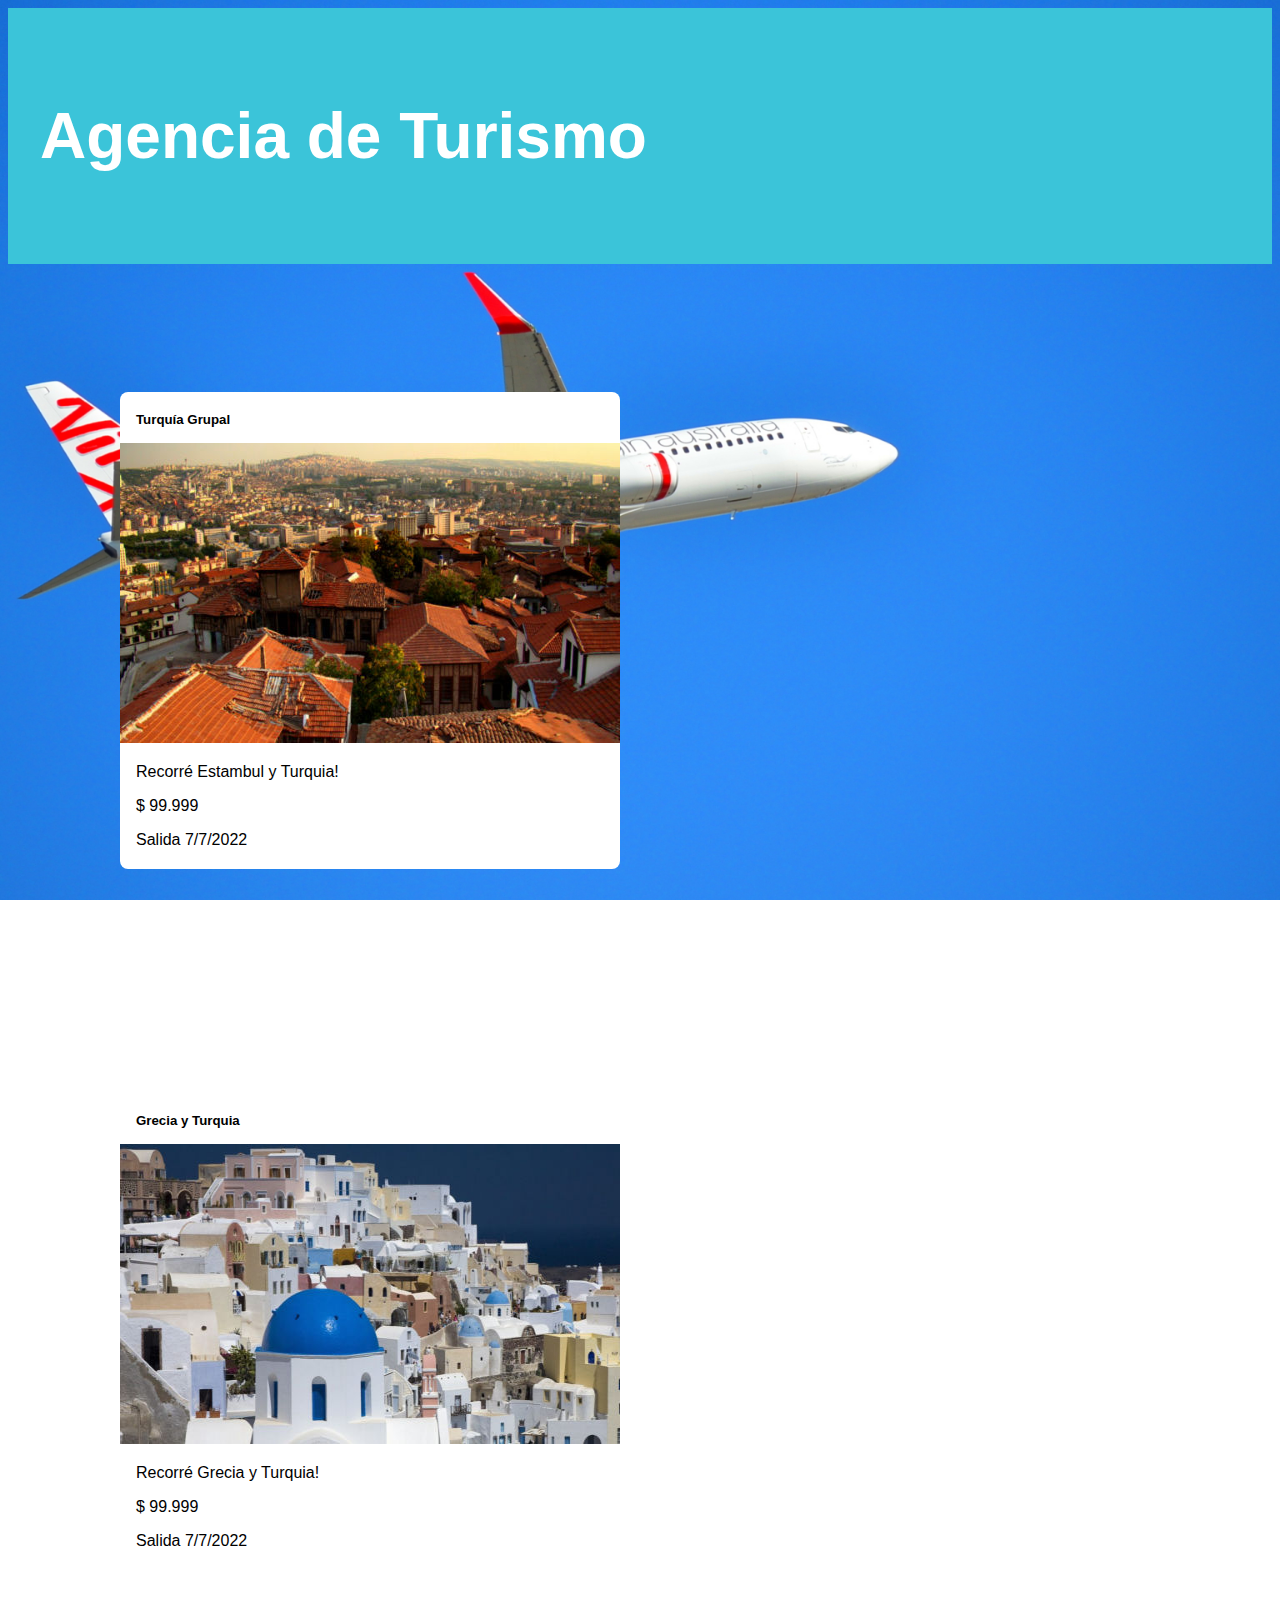
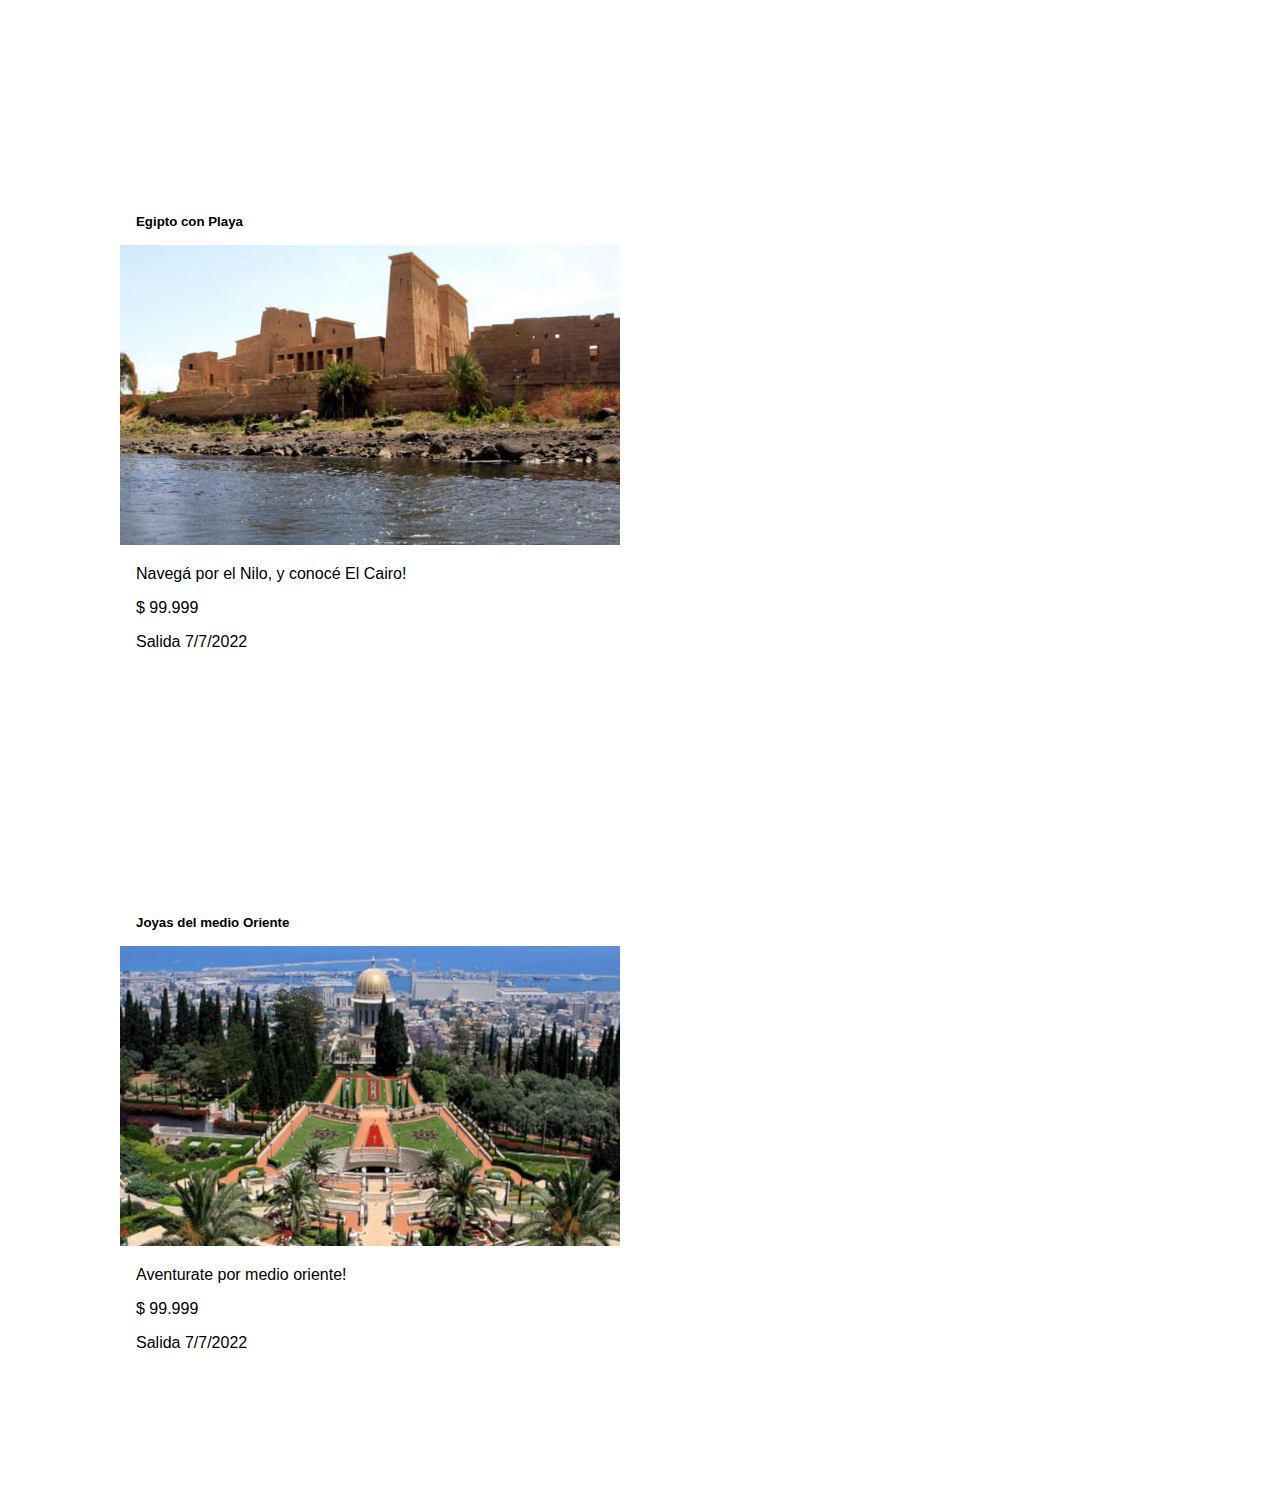
<file: src/main/resources/static/exoticos.html>
<!DOCTYPE html>

<html>
    <head>
        <title>TODO supply a title</title>
        <meta charset="UTF-8">
        <meta name="viewport" content="width=device-width, initial-scale=1.0">
        <link href="css/exoticos.css" rel="stylesheet" type="text/css"/>
    </head>
    <body>
        <header id="titulo">
            <h1>Agencia de Turismo</h1> 

            <ul class="social-icons" id="l2">
                <li><a href="index.html" class="social-icon"><i class="fa fa fa-home">Home</i></a></li>
                <li><a href="argentina.html" class="social-icon">Argentina <i></i></a></li>
                <li><a href="destinos.html" class="social-icon">Destinos <i></i></a></li>
                <li><a href="hoteles.html" class="social-icon">Hoteles <i></i></a></li>
                <li><a href="mailto:angelo3322as@gmail.com" class="social-icon"><i class="fa fa-google-plus"></i>Correo</a></li>
            </ul>

        </header>

        <main class="main">
            <section class="container">

                <div class="forma">

                    <div class="item" id="item1">
                        <article class="post">
                            <h5>Turquía Grupal</h5>
                            <img src="ima/turquia.jpg" width="500" height="300">
                            <p>Recorré Estambul y Turquia!</p>
                            <p>$ 99.999</p>
                            <p>Salida 7/7/2022</p>
                        </article>
                    </div>

                    <div class="item" id="item1">
                        <article class="post">
                            <h5>Grecia y Turquia</h5>

                            <img src="ima/grecia.jpg" width="500" height="300">
                            <p>Recorré Grecia y Turquia!</p>
                            <p>$ 99.999</p>
                            <p>Salida 7/7/2022</p>
                        </article>
                    </div>

                    <div class="item" id="item1">
                        <article class="post">
                            <h5>Egipto con Playa</h5>
                            <img src="ima/egipto.jpg" width="500" height="300">
                            <p>Navegá por el Nilo, y conocé El Cairo!</p>
                            <p>$ 99.999</p>
                            <p>Salida 7/7/2022</p>
                        </article>
                    </div>

                    <div class="item" id="item1">
                        <article class="post">
                            <h5>Joyas del medio Oriente</h5>
                            <img src="ima/israel.jpg" width="500" height="300">
                            <p>Aventurate por medio oriente!</p>
                            <p>$ 99.999</p>
                            <p>Salida 7/7/2022</p>
                        </article>
                    </div>
                </div>
            </section>
        </main>
    </body>
</html>
</file>
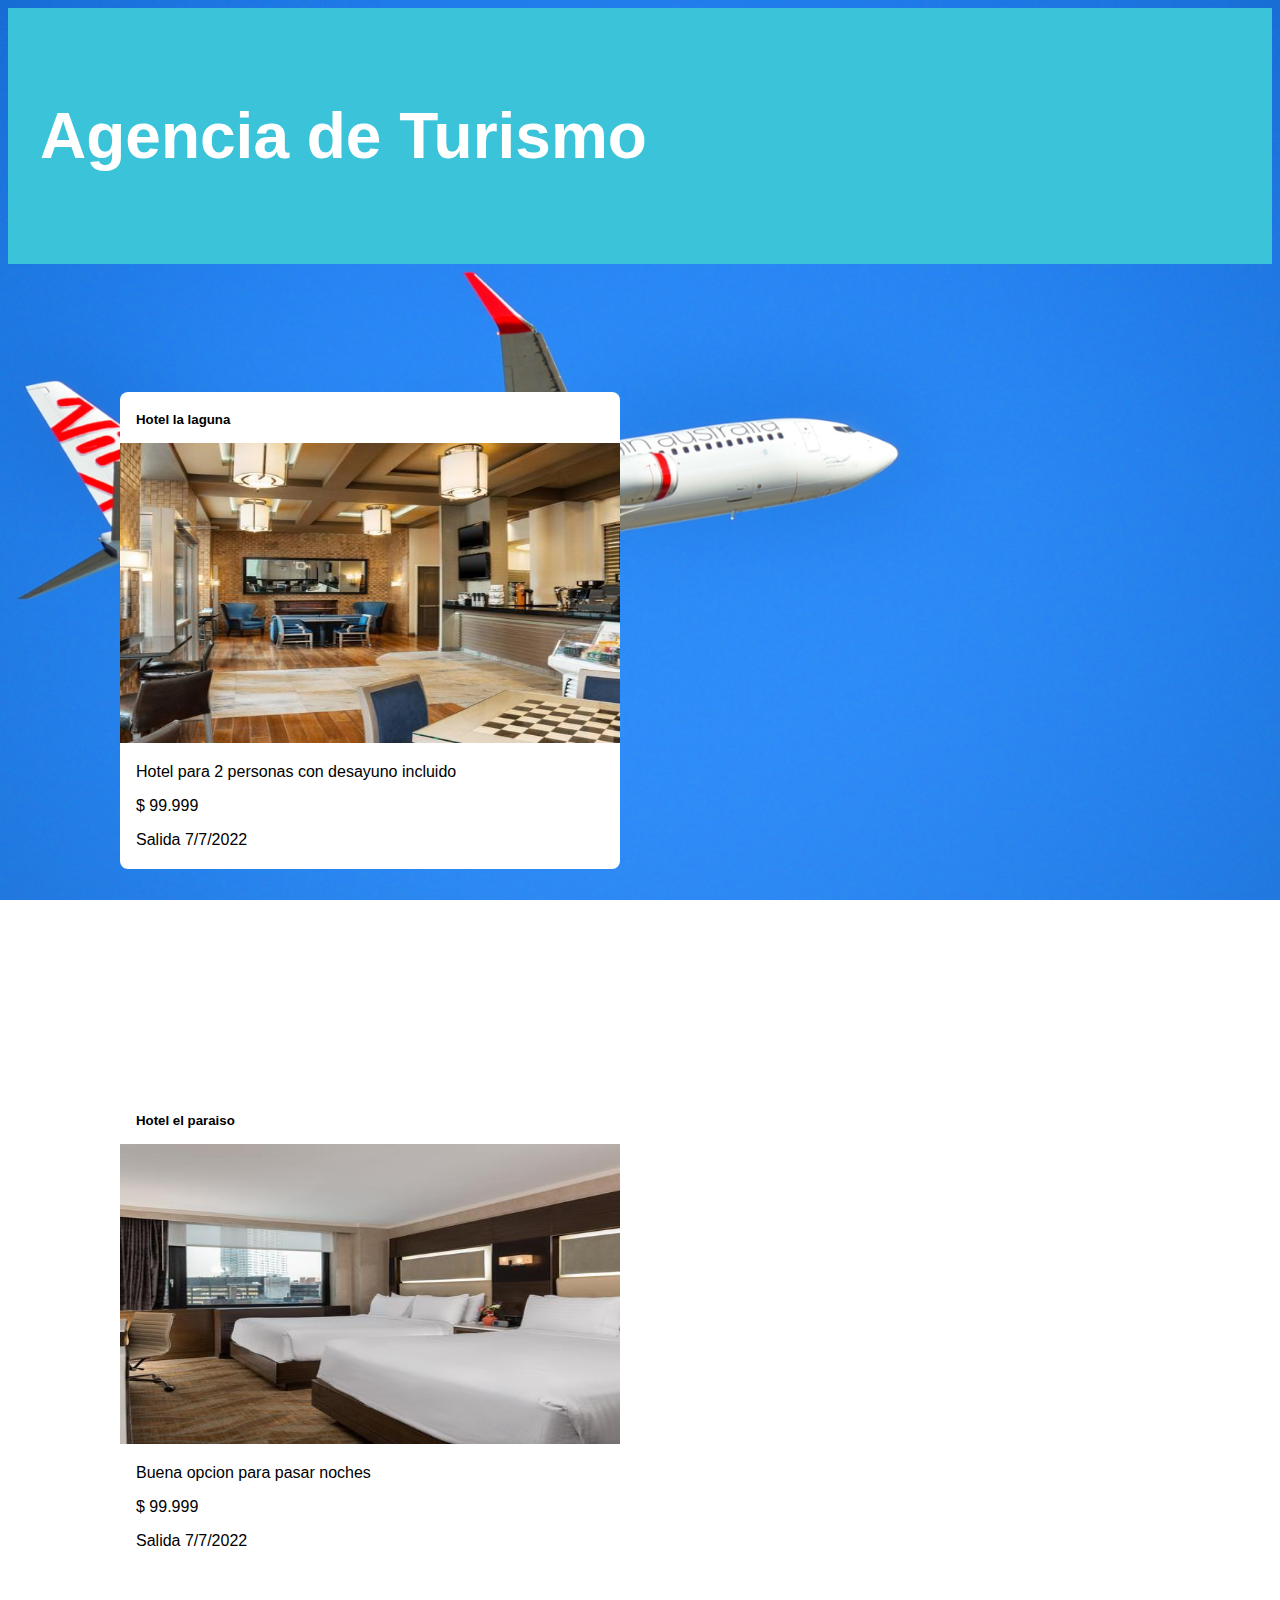
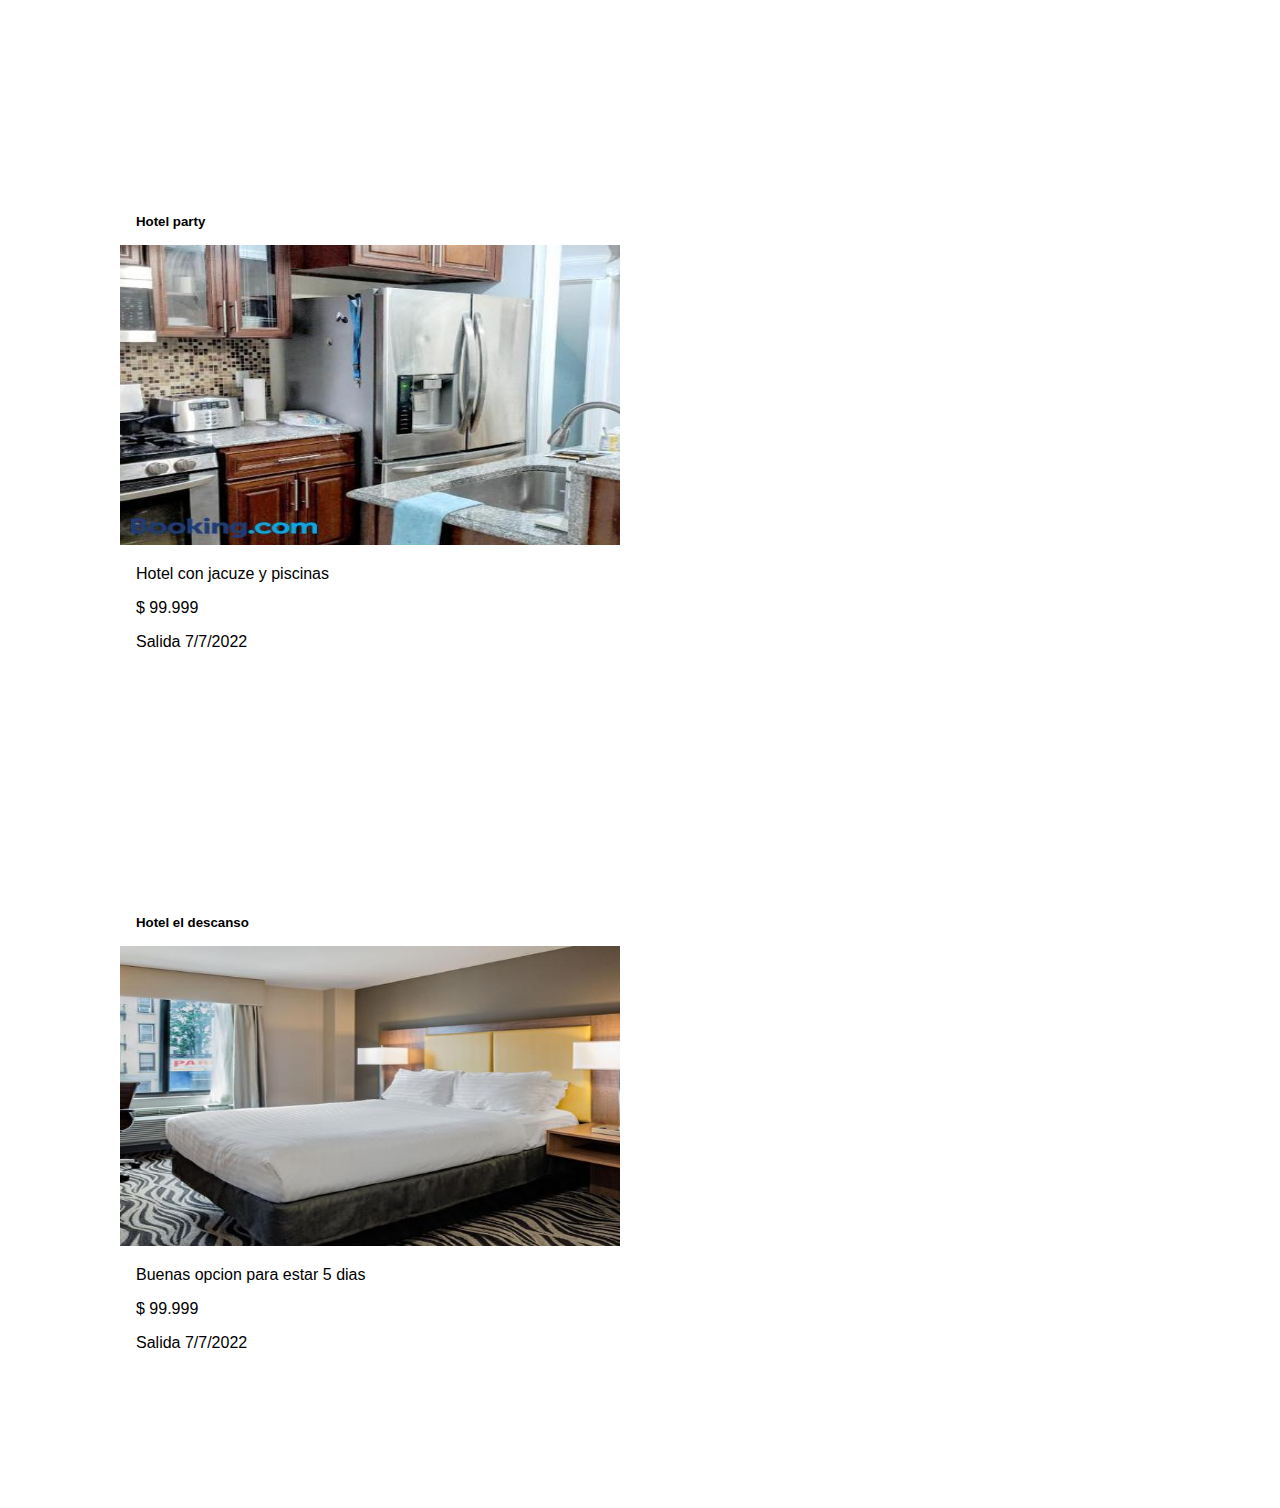
<file: src/main/resources/static/hoteles.html>
<!DOCTYPE html>

<html>
    <head>
        <title>TODO supply a title</title>
        <meta charset="UTF-8">
        <meta name="viewport" content="width=device-width, initial-scale=1.0">
        <link href="css/hoteles.css" rel="stylesheet" type="text/css"/>
    </head>
    <body>
        <header id="titulo">
            <h1>Agencia de Turismo</h1> 

            <ul class="social-icons" id="l2">
                <li><a href="index.html" class="social-icon"><i class="fa fa fa-home">Home</i></a></li>
                <li><a href="argentina.html" class="social-icon">Argentina <i></i></a></li>
                <li><a href="destinos.html" class="social-icon">Destinos <i></i></a></li>
                <li><a href="hoteles.html" class="social-icon">Hoteles <i></i></a></li>
                <li><a href="mailto:angelo3322as@gmail.com" class="social-icon"><i class="fa fa-google-plus"></i>Correo</a></li>
            </ul>

        </header>
        <main class="main">
            <section class="container">

                <div class="forma">

                    <div class="item" id="item1">
                        <article class="post">
                            <h5>Hotel la laguna</h5>
                            <img src="ima/hotel1.jpg" width="500" height="300">
                            <p>Hotel para 2 personas con desayuno incluido</p>
                            <p>$ 99.999</p>
                            <p>Salida 7/7/2022</p>
                        </article>
                    </div>

                    <div class="item" id="item1">
                        <article class="post">
                            <h5>Hotel el paraiso</h5>

                            <img src="ima/hotel2.jpg" width="500" height="300">
                            <p>Buena opcion para pasar noches </p>
                            <p>$ 99.999</p>
                            <p>Salida 7/7/2022</p>
                        </article>
                    </div>

                    <div class="item" id="item1">
                        <article class="post">
                            <h5>Hotel party</h5>
                            <img src="ima/hotel3.jpg" width="500" height="300">
                            <p>Hotel con jacuze y piscinas</p>
                            <p>$ 99.999</p>
                            <p>Salida 7/7/2022</p>
                        </article>
                    </div>

                    <div class="item" id="item1">
                        <article class="post">
                            <h5>Hotel el descanso</h5>
                            <img src="ima/hotel 4.jpg" width="500" height="300">
                            <p>Buenas opcion para estar 5 dias</p>
                            <p>$ 99.999</p>
                            <p>Salida 7/7/2022</p>
                        </article>
                    </div>

                </div>
            </section>
        </main>
    </body>
</html>
</file>
<file: src/main/resources/static/css/argentina.css>
@import url(https://cdnjs.cloudflare.com/ajax/libs/font-awesome/4.6.3/css/font-awesome.css);
html{
    font-family: 'Montserrat', sans-serif;
}
header{
    background-color: #3BC4D9;
    color: white;
    padding: 3rem 2rem;
}
header h1{
    font-size: 4rem;
    text-align: left;
}
body{
background:  url('../images/avion.jpg') no-repeat center center fixed;
-webkit-background-size: cover;
-moz-background-size: cover;
-o-background-size: cover;
background-size: cover;
}
a {
  color:white;
}

#l1, #l2{
  float:right
}

.social-icons li {
  font-size: 1.5em;
  padding: 0.5em;
}

#l1 li{
  display:list-item;
  xlist-style:none;
}

#l2 li{
  display: inline;
}

#l2{
  position: absolute;
  top: 0;
  left: 100rem;
  height: 8%;
  width: 100%;
  margin-left:10px;
  margin-top:10px;
}

h2{
    font-size: 4rem;
    text-align: center;
}
h3{
    font-size: 2rem;
    text-align: center;
}
section article{
    transition: box-shadow ease;
    background-color: #fff;
    margin: 1rem 0;
    border-radius: 0.5rem;
    padding: 0.25rem 0;
    cursor: pointer;
}
section article:hover{
    box-shadow: 0 0.1rem 0.4rem rgba(0,0,0,0.8);
}
section article h5, section article p{
    margin: 1rem;
}
.forma{
    padding: 1em;
    overflow: hidden;
}
.item{
    margin: 3em;
    padding: 3em;
    float: left;
}
 footer {
    background-color: #222;
    padding: 3rem;
    color: #fff;
}
footer section{
    float: right;
}
footer p{
    margin: 0;
}
footer a{
    transition: color 0.3s ease;
    color: #fff;
    text-decoration: none;
}
footer a:hover{
    color: cornflowerblue;
}
</file>
<file: src/main/resources/static/css/brasil.css>
@import url(https://cdnjs.cloudflare.com/ajax/libs/font-awesome/4.6.3/css/font-awesome.css);
html{
    font-family: 'Montserrat', sans-serif;
}
header{
    background-color: #3BC4D9;
    color: white;
    padding: 3rem 2rem;
}
header h1{
    font-size: 4rem;
    text-align: left;
}
body{
background:  url('../images/avion.jpg') no-repeat center center fixed;
-webkit-background-size: cover;
-moz-background-size: cover;
-o-background-size: cover;
background-size: cover;
}
a {
  color:white;
}

#l1, #l2{
  float:right
}

.social-icons li {
  font-size: 1.5em;
  padding: 0.5em;
}

#l1 li{
  display:list-item;
  xlist-style:none;
}

#l2 li{
  display: inline;
}

#l2{
  position: absolute;
  top: 0;
  left: 100rem;
  height: 8%;
  width: 100%;
  margin-left:10px;
  margin-top:10px;
}

h2{
    font-size: 4rem;
    text-align: center;
}
h3{
    font-size: 2rem;
    text-align: center;
}
section article{
    transition: box-shadow ease;
    background-color: #fff;
    margin: 1rem 0;
    border-radius: 0.5rem;
    padding: 0.25rem 0;
    cursor: pointer;
}
section article:hover{
    box-shadow: 0 0.1rem 0.4rem rgba(0,0,0,0.8);
}
section article h5, section article p{
    margin: 1rem;
}
.forma{
    padding: 1em;
    overflow: hidden;
}
.item{
    margin: 3em;
    padding: 3em;
    float: left;
}
 footer {
    background-color: #222;
    padding: 3rem;
    color: #fff;
}
footer section{
    float: right;
}
footer p{
    margin: 0;
}
footer a{
    transition: color 0.3s ease;
    color: #fff;
    text-decoration: none;
}
footer a:hover{
    color: cornflowerblue;
}
</file>
<file: src/main/resources/static/css/caribe.css>
@import url(https://cdnjs.cloudflare.com/ajax/libs/font-awesome/4.6.3/css/font-awesome.css);
html{
    font-family: 'Montserrat', sans-serif;
}
header{
    background-color: #3BC4D9;
    color: white;
    padding: 3rem 2rem;
}
header h1{
    font-size: 4rem;
    text-align: left;
}
body{
background:  url('../images/avion.jpg') no-repeat center center fixed;
-webkit-background-size: cover;
-moz-background-size: cover;
-o-background-size: cover;
background-size: cover;
}
a {
  color:white;
}

#l1, #l2{
  float:right
}

.social-icons li {
  font-size: 1.5em;
  padding: 0.5em;
}

#l1 li{
  display:list-item;
  xlist-style:none;
}

#l2 li{
  display: inline;
}

#l2{
  position: absolute;
  top: 0;
  left: 100rem;
  height: 8%;
  width: 100%;
  margin-left:10px;
  margin-top:10px;
}

h2{
    font-size: 4rem;
    text-align: center;
}
h3{
    font-size: 2rem;
    text-align: center;
}
section article{
    transition: box-shadow ease;
    background-color: #fff;
    margin: 1rem 0;
    border-radius: 0.5rem;
    padding: 0.25rem 0;
    cursor: pointer;
}
section article:hover{
    box-shadow: 0 0.1rem 0.4rem rgba(0,0,0,0.8);
}
section article h5, section article p{
    margin: 1rem;
}
.forma{
    padding: 1em;
    overflow: hidden;
}
.item{
    margin: 3em;
    padding: 3em;
    float: left;
}
 footer {
    background-color: #222;
    padding: 3rem;
    color: #fff;
}
footer section{
    float: right;
}
footer p{
    margin: 0;
}
footer a{
    transition: color 0.3s ease;
    color: #fff;
    text-decoration: none;
}
footer a:hover{
    color: cornflowerblue;
}
</file>
<file: src/main/resources/static/css/destinos.css>
@import url(https://cdnjs.cloudflare.com/ajax/libs/font-awesome/4.6.3/css/font-awesome.css);
html{
    font-family: 'Montserrat', sans-serif;
}
header{
    background-color: #3BC4D9;
    color: white;
    padding: 3rem 2rem;
}
header h1{
    font-size: 4rem;
    text-align: left;
}
body{
background:  url('../images/avion.jpg') no-repeat center center fixed;
-webkit-background-size: cover;
-moz-background-size: cover;
-o-background-size: cover;
background-size: cover;
}
a {
  color:white;
}

#l1, #l2{
  float:right
}

.social-icons li {
  font-size: 1.5em;
  padding: 0.5em;
}

#l1 li{
  display:list-item;
  xlist-style:none;
}

#l2 li{
  display: inline;
}

#l2{
  position: absolute;
  top: 0;
  left: 100rem;
  height: 8%;
  width: 100%;
  margin-left:10px;
  margin-top:10px;
}

h2{
    font-size: 4rem;
    text-align: center;
}
h3{
    font-size: 2rem;
    text-align: center;
}
section article{
    transition: box-shadow ease;
    background-color: #fff;
    margin: 1rem 0;
    border-radius: 0.5rem;
    padding: 0.25rem 0;
    cursor: pointer;
}
section article:hover{
    box-shadow: 0 0.1rem 0.4rem rgba(0,0,0,0.8);
}
section article h5, section article p{
    margin: 1rem;
}

#submit {
    font-weight: bold;
    cursor: pointer;
    padding: 5px;
    margin: 0 10px 20px 0;
    border: 1px solid #ccc;
    background: #eee;
    border-radius: 8px 8px 8px 8px;
}

#submit:hover {
    background: #ddd;
}

#submit:hover {
    background: #ddd;
}
.forma{
    padding: 1em;
    overflow: hidden;
}
.item{
    margin: 3em;
    padding: 3em;
    float: left;
}
 footer {
    background-color: #222;
    padding: 3rem;
    color: #fff;
}
footer section{
    float: right;
}
footer p{
    margin: 0;
}
footer a{
    transition: color 0.3s ease;
    color: #fff;
    text-decoration: none;
}
footer a:hover{
    color: cornflowerblue;
}
</file>
<file: src/main/resources/static/css/europa.css>
@import url(https://cdnjs.cloudflare.com/ajax/libs/font-awesome/4.6.3/css/font-awesome.css);
html{
    font-family: 'Montserrat', sans-serif;
}
header{
    background-color: #3BC4D9;
    color: white;
    padding: 3rem 2rem;
}
header h1{
    font-size: 4rem;
    text-align: left;
}
body{
background:  url('../images/avion.jpg') no-repeat center center fixed;
-webkit-background-size: cover;
-moz-background-size: cover;
-o-background-size: cover;
background-size: cover;
}
a {
  color:white;
}

#l1, #l2{
  float:right
}

.social-icons li {
  font-size: 1.5em;
  padding: 0.5em;
}

#l1 li{
  display:list-item;
  xlist-style:none;
}

#l2 li{
  display: inline;
}

#l2{
  position: absolute;
  top: 0;
  left: 100rem;
  height: 8%;
  width: 100%;
  margin-left:10px;
  margin-top:10px;
}

h2{
    font-size: 4rem;
    text-align: center;
}
h3{
    font-size: 2rem;
    text-align: center;
}
section article{
    transition: box-shadow ease;
    background-color: #fff;
    margin: 1rem 0;
    border-radius: 0.5rem;
    padding: 0.25rem 0;
    cursor: pointer;
}
section article:hover{
    box-shadow: 0 0.1rem 0.4rem rgba(0,0,0,0.8);
}
section article h5, section article p{
    margin: 1rem;
}
.forma{
    padding: 1em;
    overflow: hidden;
}
.item{
    margin: 3em;
    padding: 3em;
    float: left;
}
 footer {
    background-color: #222;
    padding: 3rem;
    color: #fff;
}
footer section{
    float: right;
}
footer p{
    margin: 0;
}
footer a{
    transition: color 0.3s ease;
    color: #fff;
    text-decoration: none;
}
footer a:hover{
    color: cornflowerblue;
}
</file>
<file: src/main/resources/static/css/exoticos.css>
@import url(https://cdnjs.cloudflare.com/ajax/libs/font-awesome/4.6.3/css/font-awesome.css);
html{
    font-family: 'Montserrat', sans-serif;
}
header{
    background-color: #3BC4D9;
    color: white;
    padding: 3rem 2rem;
}
header h1{
    font-size: 4rem;
    text-align: left;
}
body{
background:  url('../images/avion.jpg') no-repeat center center fixed;
-webkit-background-size: cover;
-moz-background-size: cover;
-o-background-size: cover;
background-size: cover;
}
a {
  color:white;
}

#l1, #l2{
  float:right
}

.social-icons li {
  font-size: 1.5em;
  padding: 0.5em;
}

#l1 li{
  display:list-item;
  xlist-style:none;
}

#l2 li{
  display: inline;
}

#l2{
  position: absolute;
  top: 0;
  left: 100rem;
  height: 8%;
  width: 100%;
  margin-left:10px;
  margin-top:10px;
}

h2{
    font-size: 4rem;
    text-align: center;
}
h3{
    font-size: 2rem;
    text-align: center;
}
section article{
    transition: box-shadow ease;
    background-color: #fff;
    margin: 1rem 0;
    border-radius: 0.5rem;
    padding: 0.25rem 0;
    cursor: pointer;
}
section article:hover{
    box-shadow: 0 0.1rem 0.4rem rgba(0,0,0,0.8);
}
section article h5, section article p{
    margin: 1rem;
}
.forma{
    padding: 1em;
    overflow: hidden;
}
.item{
    margin: 3em;
    padding: 3em;
    float: left;
}
 footer {
    background-color: #222;
    padding: 3rem;
    color: #fff;
}
footer section{
    float: right;
}
footer p{
    margin: 0;
}
footer a{
    transition: color 0.3s ease;
    color: #fff;
    text-decoration: none;
}
footer a:hover{
    color: cornflowerblue;
}
</file>
<file: src/main/resources/static/css/hoteles.css>
@import url(https://cdnjs.cloudflare.com/ajax/libs/font-awesome/4.6.3/css/font-awesome.css);
html{
    font-family: 'Montserrat', sans-serif;
}
header{
    background-color: #3BC4D9;
    color: white;
    padding: 3rem 2rem;
}
header h1{
    font-size: 4rem;
    text-align: left;
}
body{
background:  url('../images/avion.jpg') no-repeat center center fixed;
-webkit-background-size: cover;
-moz-background-size: cover;
-o-background-size: cover;
background-size: cover;
}
a {
  color:white;
}

#l1, #l2{
  float:right
}

.social-icons li {
  font-size: 1.5em;
  padding: 0.5em;
}

#l1 li{
  display:list-item;
  xlist-style:none;
}

#l2 li{
  display: inline;
}

#l2{
  position: absolute;
  top: 0;
  left: 100rem;
  height: 8%;
  width: 100%;
  margin-left:10px;
  margin-top:10px;
}

h2{
    font-size: 4rem;
    text-align: center;
}
h3{
    font-size: 2rem;
    text-align: center;
}
section article{
    transition: box-shadow ease;
    background-color: #fff;
    margin: 1rem 0;
    border-radius: 0.5rem;
    padding: 0.25rem 0;
    cursor: pointer;
}
section article:hover{
    box-shadow: 0 0.1rem 0.4rem rgba(0,0,0,0.8);
}
section article h5, section article p{
    margin: 1rem;
}
.forma{
    padding: 1em;
    overflow: hidden;
}
.item{
    margin: 3em;
    padding: 3em;
    float: left;
}
 footer {
    background-color: #222;
    padding: 3rem;
    color: #fff;
}
footer section{
    float: right;
}
footer p{
    margin: 0;
}
footer a{
    transition: color 0.3s ease;
    color: #fff;
    text-decoration: none;
}
footer a:hover{
    color: cornflowerblue;
}
</file>
